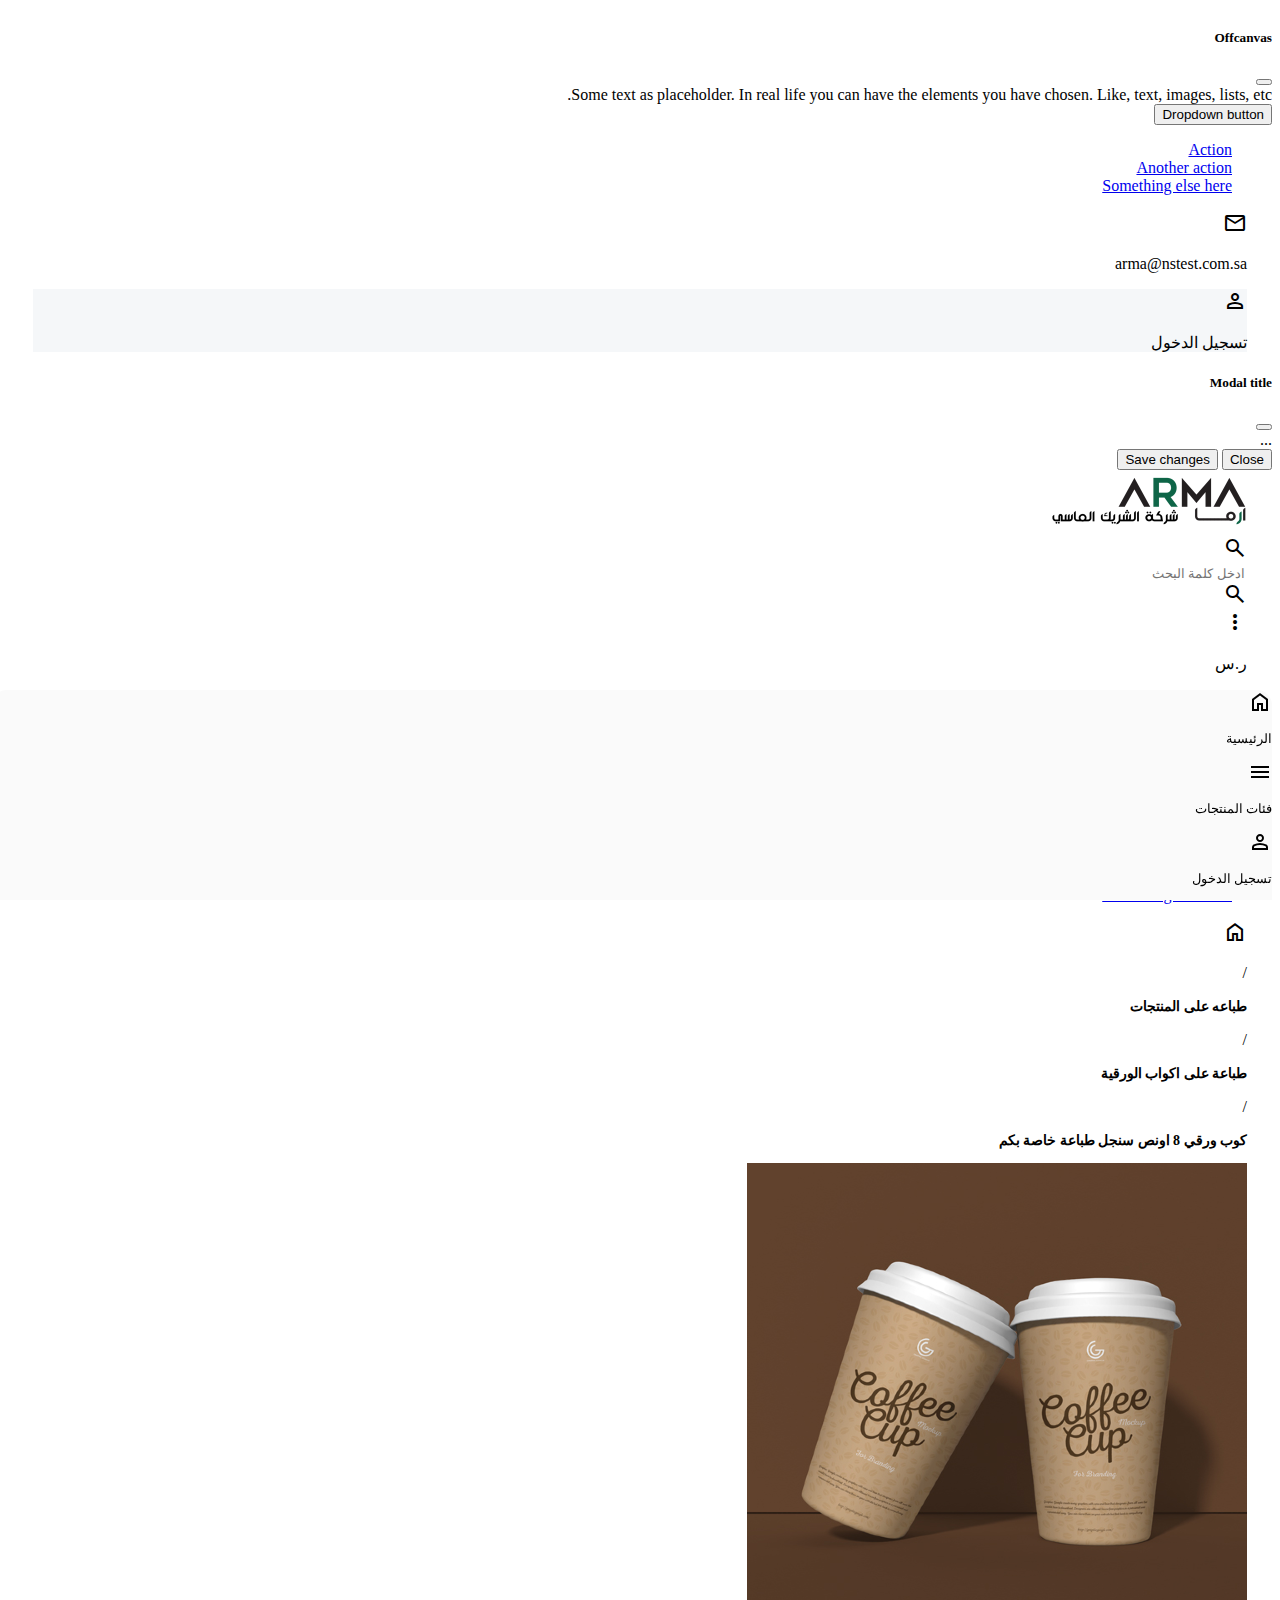
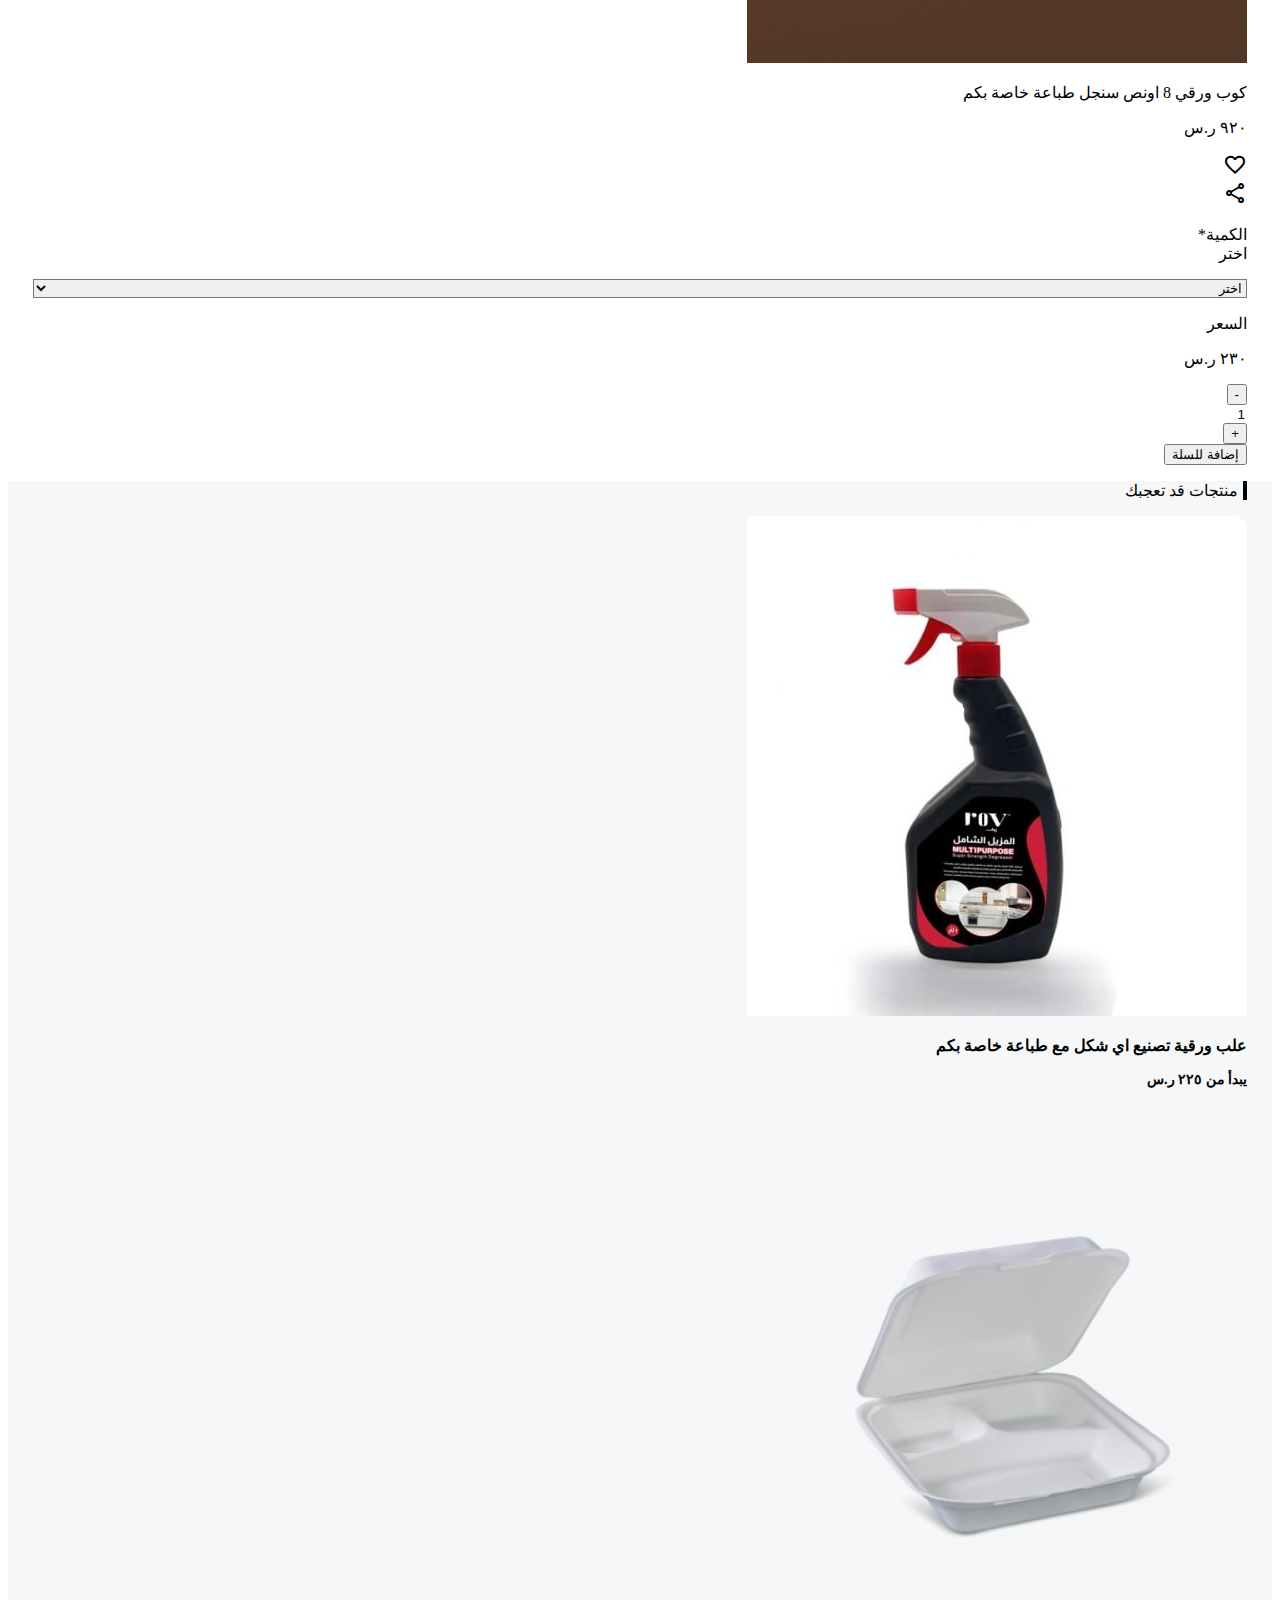
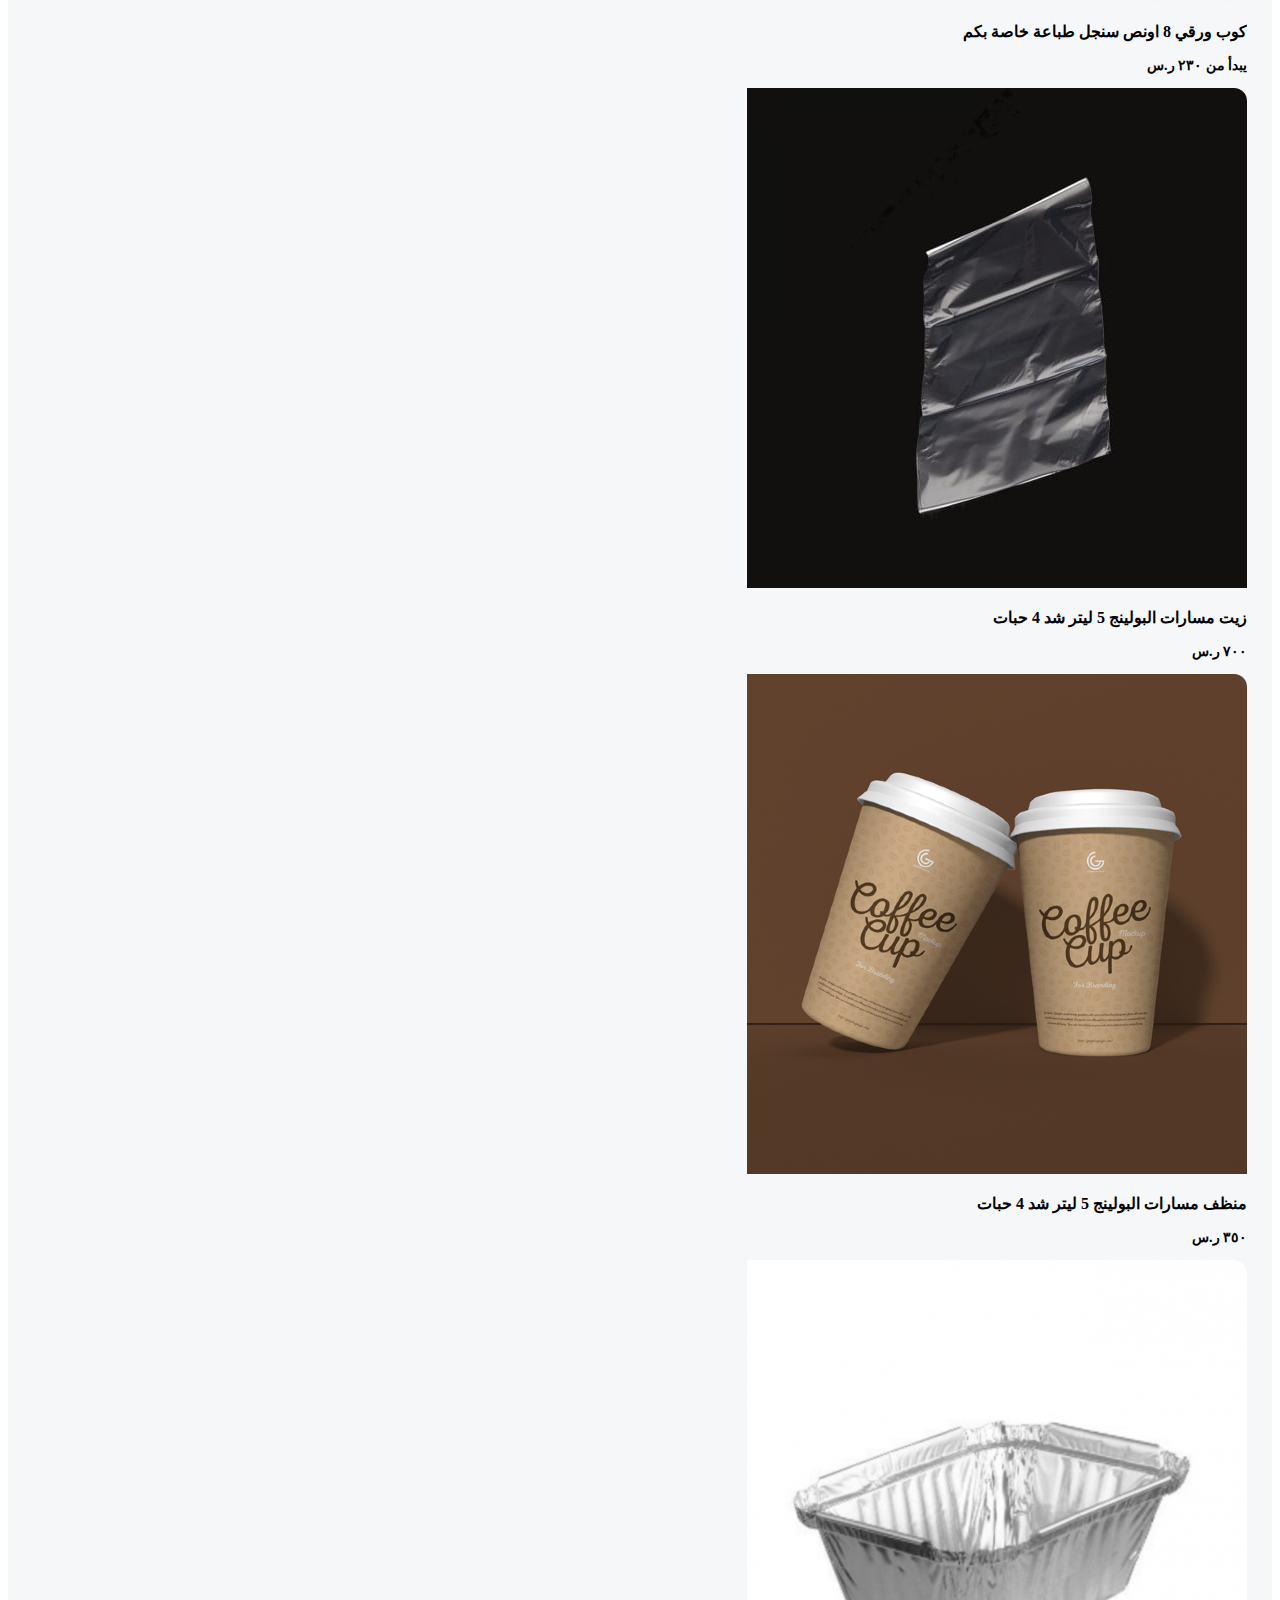
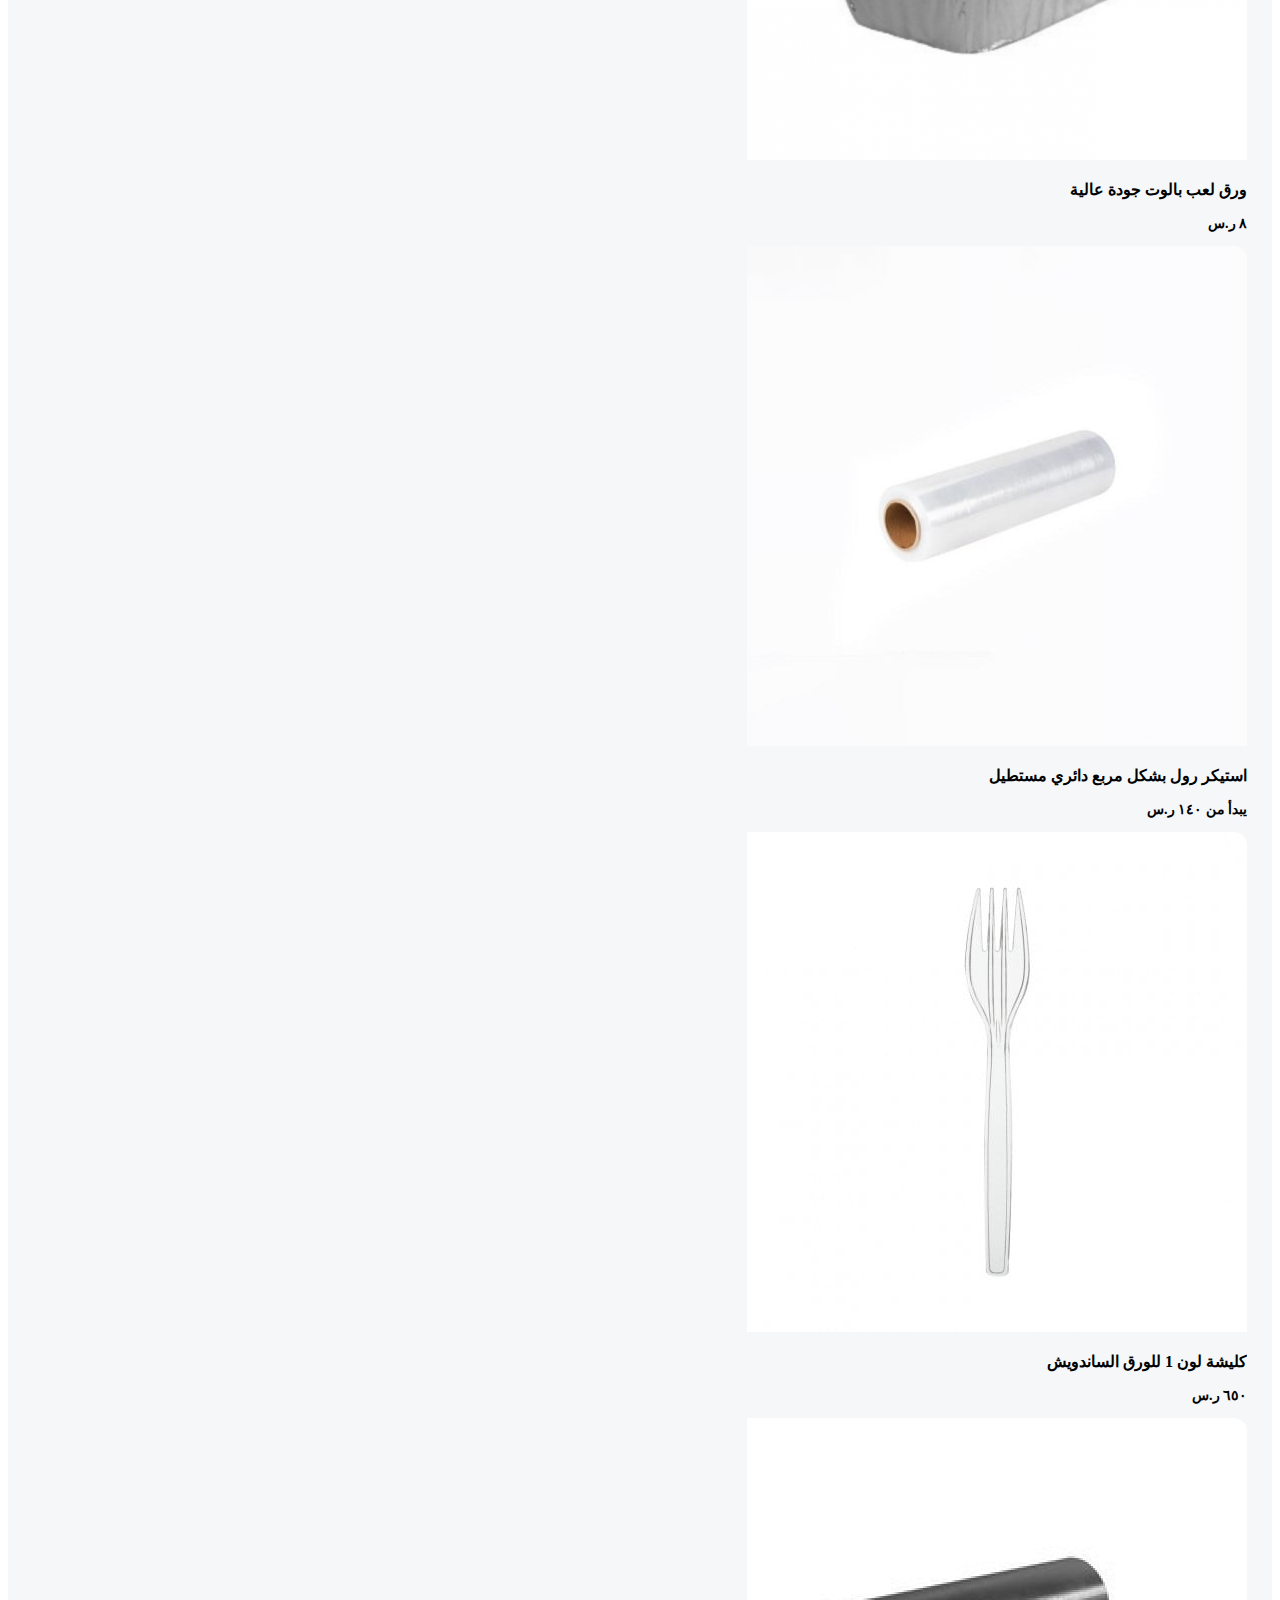
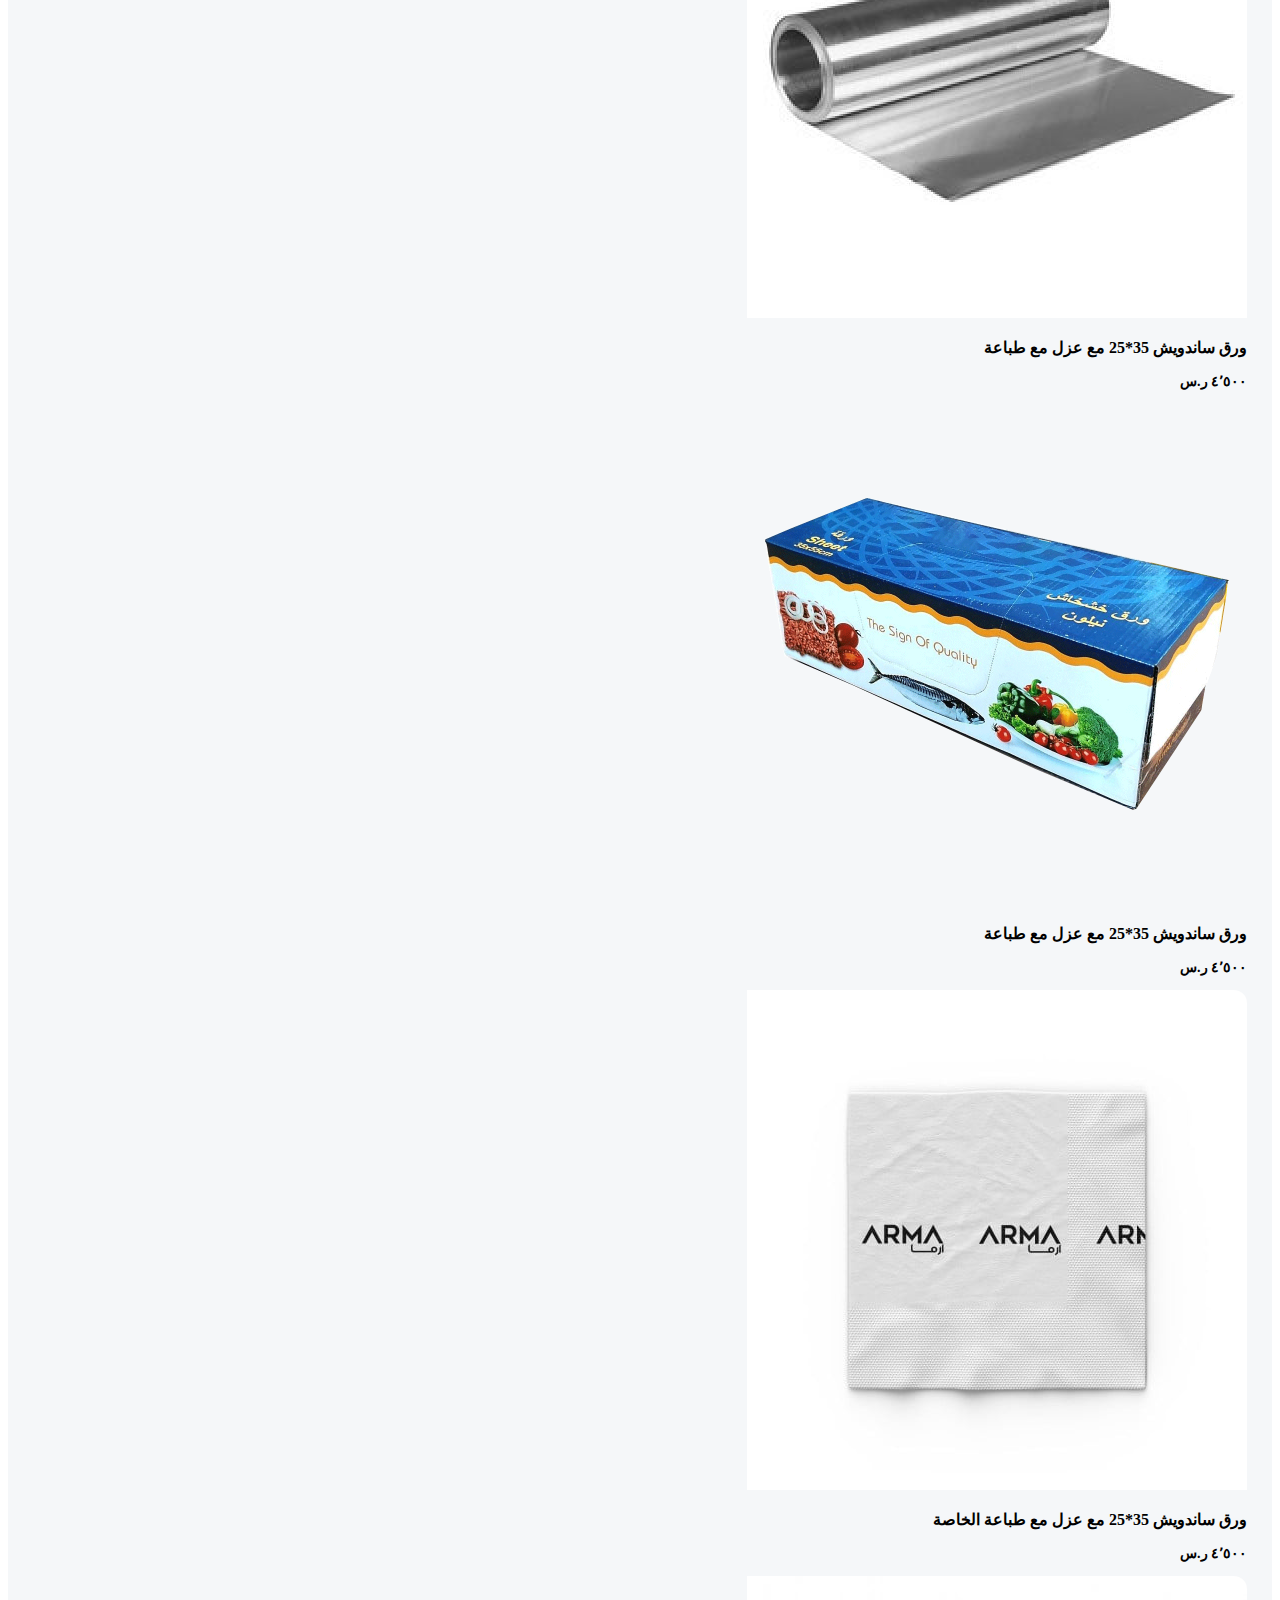
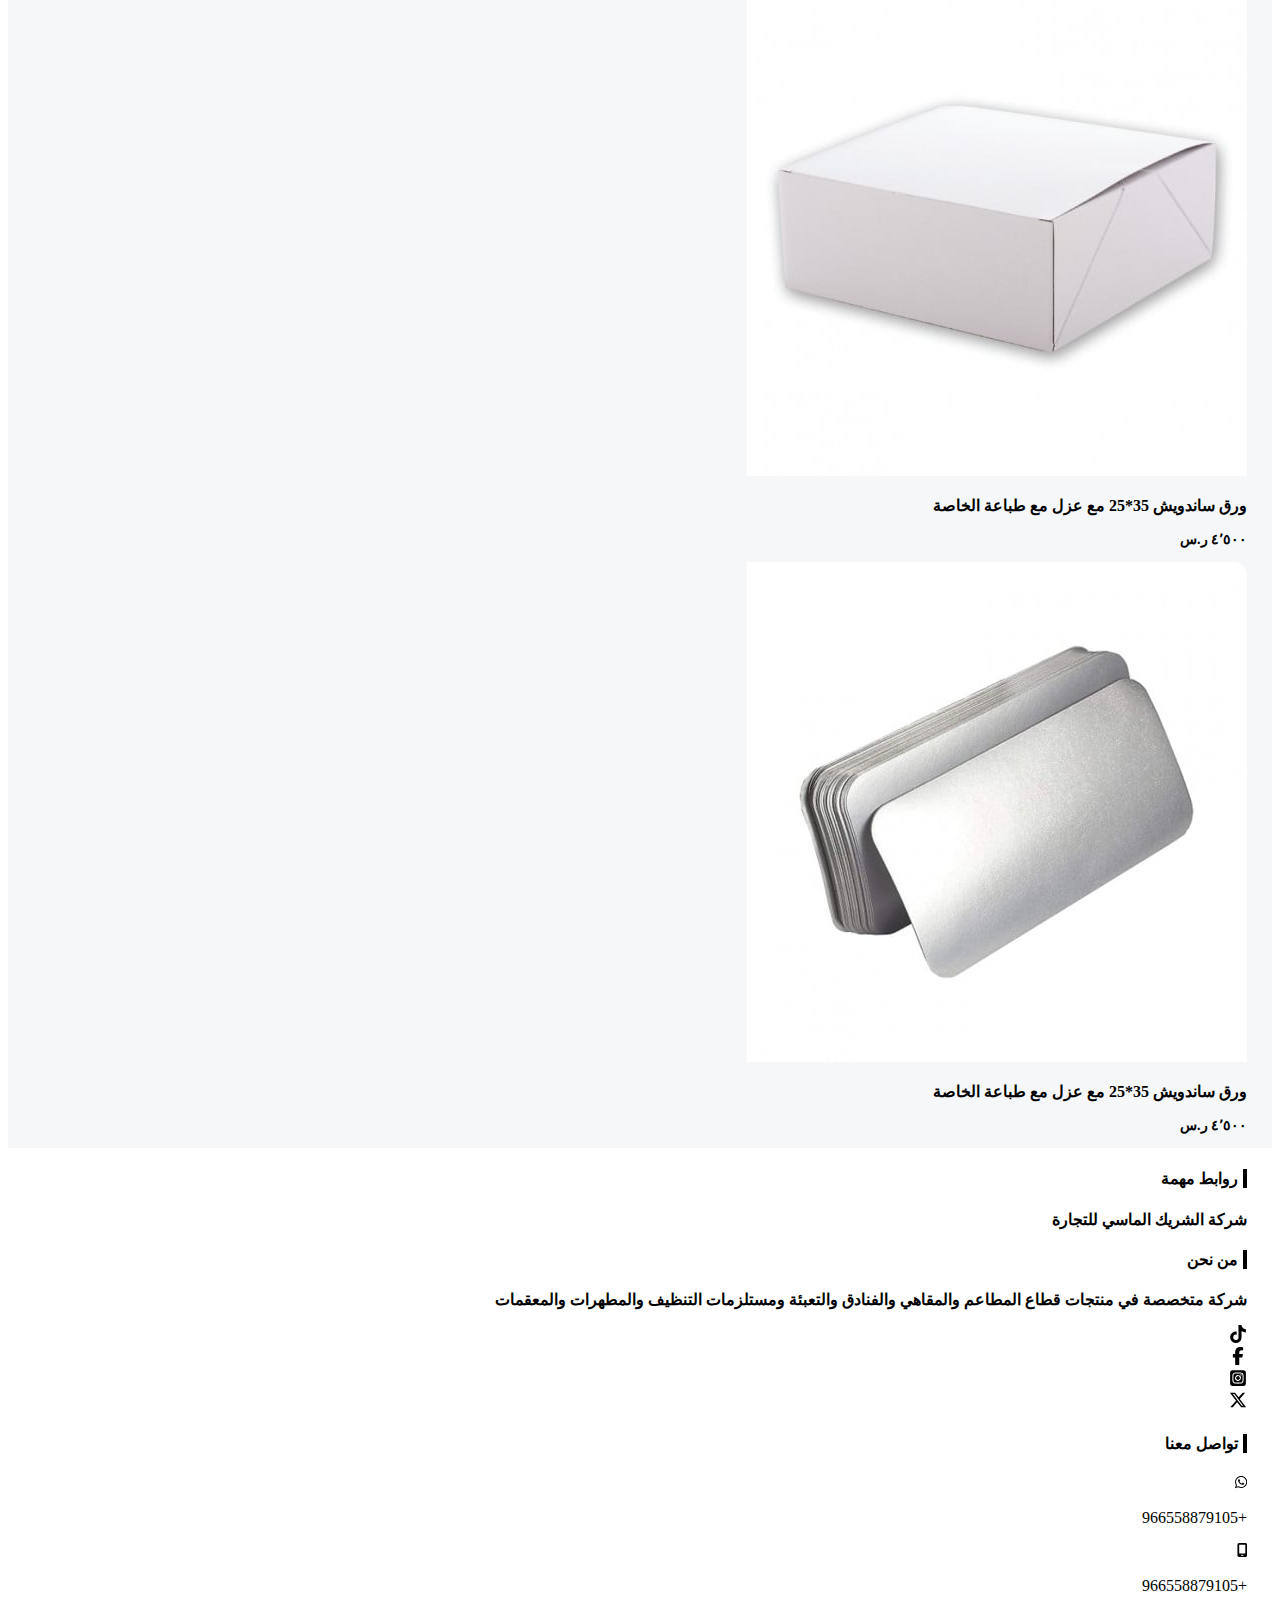
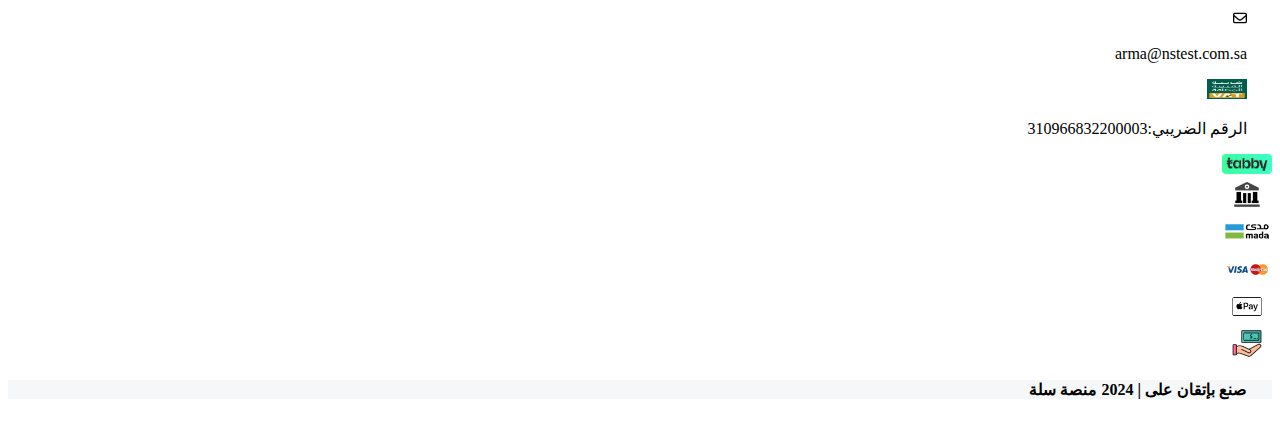
<file: Cart.html>
<!DOCTYPE html>
<html dir="rtl" lang="en">

<head>
    <meta charset="UTF-8" />
    <meta name="viewport" content="width=device-width, initial-scale=1.0" />
    <title>Document</title>
    <link href="https://cdn.jsdelivr.net/npm/bootstrap@5.0.2/dist/css/bootstrap.min.css" rel="stylesheet"
        integrity="sha384-EVSTQN3/azprG1Anm3QDgpJLIm9Nao0Yz1ztcQTwFspd3yD65VohhpuuCOmLASjC" crossorigin="anonymous" />
    <link rel="stylesheet"
        href="https://fonts.googleapis.com/css2?family=Material+Symbols+Outlined:opsz,wght,FILL,GRAD@24,400,0,0" />
    <link rel="stylesheet" href="style.css" />
    <link rel="stylesheet" href="carosel.css">
</head>

<body>
    <!-- fixed bottom -->
    <div class="containner-fluid d-md-block d-lg-none position border py-1">
        <div class="container-fluid hidden" id="Container">
            <div>
                <h3 class="py-2 px-2">فئات المنتجات</h3>
            </div>
            <div class="scroller">
                <div class="container-fluid">
                    <div class="">
                        <div class="tabs mt-4">
                            <li class="tab d-flex justify-content-between" data-tab="">
                                <p>تخفيضات</p>
                            </li>
                            <hr />
                            <div id="" class="tab-content">
                                <p class="text-muted px-3">
                                    In the intricate tapestry of the culinary world, where every
                                    dish, interaction, and experience must be meticulously woven
                                    together, the right tools can make all the difference.
                                    Introducing Imdady Solutions
                                </p>
                            </div>

                            <li class="tab d-flex justify-content-between" data-tab="">
                                <p>كل شئ بـ 5 ريال فقط</p>
                            </li>
                            <hr />
                            <div id="" class="tab-content">
                                <p class="text-muted px-3">
                                    Imdady's Online Ordering Software empowers your restaurant
                                    to provide a seamless and efficient online ordering
                                    experience. Customers can effortlessly peruse your menu,
                                    customize their orders to their
                                </p>
                            </div>

                            <li class="tab d-flex justify-content-between" data-tab="">
                                <p>الماركات</p>
                            </li>
                            <hr />
                            <div id="" class="tab-content">
                                <p class="text-muted px-3">
                                    Imdady's Cloud POS Solution goes beyond being just a
                                    point-of-sale system it's a comprehensive tool that enhances
                                    your restaurant's efficiency in various ways. With seamless
                                    integration capabilities.
                                </p>
                            </div>

                            <li class="tab d-flex justify-content-between" data-tab="">
                                <p>#بوكسات_ارما</p>
                            </li>
                            <hr />
                            <div id="" class="tab-content">
                                <p class="text-muted px-3">
                                    Imdady's Cloud POS Solution goes beyond being just a
                                    point-of-sale system it's a comprehensive tool that enhances
                                    your restaurant's efficiency in various ways. With seamless
                                    integration capabilities.
                                </p>
                            </div>

                            <li class="tab d-flex justify-content-between" data-tab="tab5">
                                <p>البلاسيك</p>
                                <span class="material-symbols-outlined">keyboard_arrow_down</span>
                            </li>
                            <hr />
                            <div id="tab5" class="tab-content">
                                <p class="text-muted px-3">
                                    Imdady's Cloud POS Solution goes beyond being just a
                                    point-of-sale system it's a comprehensive tool that enhances
                                    your restaurant's efficiency in various ways. With seamless
                                    integration capabilities.
                                </p>
                            </div>

                            <li class="tab d-flex justify-content-between" data-tab="tab6">
                                <p>الورقيات</p>
                                <span class="material-symbols-outlined">keyboard_arrow_down</span>
                            </li>
                            <hr />
                            <div id="tab6" class="tab-content">
                                <p class="text-muted px-3">
                                    Imdady's Cloud POS Solution goes beyond being just a
                                    point-of-sale system it's a comprehensive tool that enhances
                                    your restaurant's efficiency in various ways. With seamless
                                    integration capabilities.
                                </p>
                            </div>

                            <li class="tab d-flex justify-content-between" data-tab="tab7">
                                <p>المناديل</p>
                                <span class="material-symbols-outlined">keyboard_arrow_down</span>
                            </li>
                            <hr />
                            <div id="tab7" class="tab-content">
                                <p class="text-muted px-3">
                                    Imdady's Cloud POS Solution goes beyond being just a
                                    point-of-sale system it's a comprehensive tool that enhances
                                    your restaurant's efficiency in various ways. With seamless
                                    integration capabilities.
                                </p>
                            </div>

                            <li class="tab d-flex justify-content-between" data-tab="tab8">
                                <p>التغليف</p>
                                <span class="material-symbols-outlined">keyboard_arrow_down</span>
                            </li>
                            <hr />
                            <div id="tab8" class="tab-content">
                                <p class="text-muted px-3">
                                    Imdady's Cloud POS Solution goes beyond being just a
                                    point-of-sale system it's a comprehensive tool that enhances
                                    your restaurant's efficiency in various ways. With seamless
                                    integration capabilities.
                                </p>
                            </div>

                            <li class="tab d-flex justify-content-between" data-tab="tab9">
                                <p>القصدير</p>
                                <span class="material-symbols-outlined">keyboard_arrow_down</span>
                            </li>
                            <hr />
                            <div id="tab9" class="tab-content">
                                <p class="text-muted px-3">
                                    Imdady's Cloud POS Solution goes beyond being just a
                                    point-of-sale system it's a comprehensive tool that enhances
                                    your restaurant's efficiency in various ways. With seamless
                                    integration capabilities.
                                </p>
                            </div>

                            <li class="tab d-flex justify-content-between" data-tab="">
                                <p>ادوات المائدة</p>
                            </li>
                            <hr />
                            <div id="" class="tab-content">
                                <p class="text-muted px-3">
                                    Imdady's Cloud POS Solution goes beyond being just a
                                    point-of-sale system it's a comprehensive tool that enhances
                                    your restaurant's efficiency in various ways. With seamless
                                    integration capabilities.
                                </p>
                            </div>

                            <li class="tab d-flex justify-content-between" data-tab="tab11">
                                <p>الفلين</p>
                                <span class="material-symbols-outlined">keyboard_arrow_down</span>
                            </li>
                            <hr />
                            <div id="tab11" class="tab-content">
                                <p class="text-muted px-3">
                                    Imdady's Cloud POS Solution goes beyond being just a
                                    point-of-sale system it's a comprehensive tool that enhances
                                    your restaurant's efficiency in various ways. With seamless
                                    integration capabilities.
                                </p>
                            </div>

                            <li class="tab d-flex justify-content-between" data-tab="">
                                <p>المنظفات</p>
                            </li>
                            <hr />
                            <div id="" class="tab-content">
                                <p class="text-muted px-3">
                                    Imdady's Cloud POS Solution goes beyond being just a
                                    point-of-sale system it's a comprehensive tool that enhances
                                    your restaurant's efficiency in various ways. With seamless
                                    integration capabilities.
                                </p>
                            </div>

                            <li class="tab d-flex justify-content-between" data-tab="tab13">
                                <p>التعقيم والنظافة</p>
                                <span class="material-symbols-outlined">keyboard_arrow_down</span>
                            </li>
                            <hr />
                            <div id="tab13" class="tab-content">
                                <p class="text-muted px-3">
                                    Imdady's Cloud POS Solution goes beyond being just a
                                    point-of-sale system it's a comprehensive tool that enhances
                                    your restaurant's efficiency in various ways. With seamless
                                    integration capabilities.
                                </p>
                            </div>

                            <li class="tab d-flex justify-content-between" data-tab="">
                                <p>اخرى</p>
                            </li>
                            <hr />
                            <div id="" class="tab-content">
                                <p class="text-muted px-3">
                                    Imdady's Cloud POS Solution goes beyond being just a
                                    point-of-sale system it's a comprehensive tool that enhances
                                    your restaurant's efficiency in various ways. With seamless
                                    integration capabilities.
                                </p>
                            </div>

                            <li class="tab d-flex justify-content-between" data-tab="tab15">
                                <p>طباعه على المنتجات</p>
                                <span class="material-symbols-outlined">keyboard_arrow_down</span>
                            </li>
                            <hr />
                            <div id="tab15" class="tab-content">
                                <p class="text-muted px-3">
                                    Imdady's Cloud POS Solution goes beyond being just a
                                    point-of-sale system it's a comprehensive tool that enhances
                                    your restaurant's efficiency in various ways. With seamless
                                    integration capabilities.
                                </p>
                            </div>
                        </div>
                    </div>
                </div>
            </div>
        </div>

        <div class="d-flex justify-content-around">
            <div class="px-4 d-flex flex-column align-items-center">
                <div><span class="material-symbols-outlined">home</span></div>
                <div class="fixedBottomP">
                    <p>الرئيسية</p>
                </div>
            </div>

            <div class="d-flex flex-column align-items-center" id="toggle">
                <div><span class="material-symbols-outlined">menu</span></div>
                <div>
                    <p class="fixedBottomP">فئات المنتجات</p>
                </div>
            </div>

            <div class="d-flex flex-column align-items-center" data-bs-toggle="offcanvas" href="#offcanvasExample"
                role="button" aria-controls="offcanvasExample">
                <div><span class="material-symbols-outlined">person</span></div>
                <div>
                    <p class="fixedBottomP">تسجيل الدخول</p>
                </div>
            </div>
        </div>
    </div>
    <!-- Off Canvas     -->
    <div class="offcanvas offcanvas-start" tabindex="-1" id="offcanvasExample" aria-labelledby="offcanvasExampleLabel">
        <div class="offcanvas-header">
            <h5 class="offcanvas-title" id="offcanvasExampleLabel">Offcanvas</h5>
            <button type="button" class="btn-close text-reset" data-bs-dismiss="offcanvas" aria-label="Close"></button>
        </div>
        <div class="offcanvas-body">
            <div>
                Some text as placeholder. In real life you can have the elements you
                have chosen. Like, text, images, lists, etc.
            </div>
            <div class="dropdown mt-3">
                <button class="btn btn-secondary dropdown-toggle" type="button" id="dropdownMenuButton"
                    data-bs-toggle="dropdown">
                    Dropdown button
                </button>
                <ul class="dropdown-menu" aria-labelledby="dropdownMenuButton">
                    <li><a class="dropdown-item" href="#">Action</a></li>
                    <li><a class="dropdown-item" href="#">Another action</a></li>
                    <li><a class="dropdown-item" href="#">Something else here</a></li>
                </ul>
            </div>
        </div>
    </div>
    <!-- First -->
    <div class="container-fluid">
        <div class="d-flex sidesSpace justify-content-between px-3 py-2">
            <!-- Email Display Container -->
            <div class="d-flex gap-1 justify-content-center align-items-center">
                <!-- Email Icon -->
                <div class="d-flex align-items-center">
                    <span class="material-symbols-outlined">mail</span>
                </div>
                <!-- Email Text -->
                <div class="d-flex align-items-center">
                    <p class="m-0">arma@nstest.com.sa</p>
                </div>
            </div>
            <!-- Login Button Container -->
            <div class="d-flex gap-1 justify-content-center btn-sm third-bg rounded-pill align-items-center"
                data-bs-toggle="modal" data-bs-target="#exampleModal">
                <!-- Login Icon -->
                <div class="d-flex align-items-center">
                    <span class="material-symbols-outlined">person</span>
                </div>
                <!-- Login Text -->
                <div class="d-flex align-items-center">
                    <p class="m-0">تسجيل الدخول</p>
                </div>
            </div>
        </div>
    </div>
    <!-- Modal -->
    <div class="modal fade" id="exampleModal" tabindex="-1" aria-labelledby="exampleModalLabel" aria-hidden="true">
        <div class="modal-dialog">
            <div class="modal-content">
                <div class="modal-header">
                    <h5 class="modal-title" id="exampleModalLabel">Modal title</h5>
                    <button type="button" class="btn-close" data-bs-dismiss="modal" aria-label="Close"></button>
                </div>
                <div class="modal-body">...</div>
                <div class="modal-footer">
                    <button type="button" class="btn btn-secondary" data-bs-dismiss="modal">
                        Close
                    </button>
                    <button type="button" class="btn btn-primary">Save changes</button>
                </div>
            </div>
        </div>
    </div>
    <!-- Second -->
    <div class="container-fluid" id="navbar">
        <div class="row sidesSpace align-items-center px-3 py-1">
            <!-- Last div with the logo -->
            <div class="col-auto">
                <a href="index.html"> <img src="Logo.png" class="img-fluid logoimg" alt="" /></a>
               </div>

            <!-- search div with the input field -->
            <div
                class="col d-md-flex d-none gap-1 border p-1 rounded-pill justify-content-center main-containe align-items-center">
                <div class="d-flex align-items-center">
                    <span class="material-symbols-outlined">search</span>
                </div>
                <div class="d-flex align-items-center mx-2 flex-grow-1">
                    <input type="text" class="form-control outline-none" placeholder="ادخل كلمة البحث"
                        id="search-input" />
                </div>
            </div>

            <!-- search div with show on responsive the input field -->
            <div class="col-auto d-sm-flex d-md-none gap-1 align-items-center">
                <div class="d-flex align-items-center" id="toggleBtn">
                    <span class="material-symbols-outlined">search</span>
                </div>
            </div>

            <!-- sidebar div with dots -->
            <div class="col-auto d-sm-flex d-md-none gap-1 align-items-center">
                <div class="d-flex align-items-center" data-bs-toggle="offcanvas" href="#offcanvasExample" role="button"
                    aria-controls="offcanvasExample">
                    <span class="material-symbols-outlined">more_vert</span>
                </div>
            </div>

            <!-- cart div with currency and cart -->
            <div class="col-auto d-flex gap-1 align-items-center">
                <div class="d-md-flex d-none align-items-center">
                    <p class="mx-0">ر.س</p>
                </div>
                <div class="d-flex align-items-center">
                    <span class="material-symbols-outlined">shopping_cart</span>
                </div>
            </div>
        </div>
    </div>
    <!-- search bar -->
    <div id="inputContainer" class="container mt-3 hide">
        <div class="col d-flex gap-1 border p-1 rounded-pill justify-content-center main-containe align-items-center">
            <div class="d-flex align-items-center">
                <span class="material-symbols-outlined">search</span>
            </div>
            <div class="d-flex align-items-center mx-2 flex-grow-1">
                <input type="text" class="form-control outline-none" placeholder="ادخل كلمة البحث" id="search-input" />
            </div>
        </div>
    </div>
    <!--off canvas Sidebar -->
    <div class="offcanvas offcanvas-start" tabindex="-1" id="offcanvasExample" aria-labelledby="offcanvasExampleLabel">
        <div class="offcanvas-header">
            <h5 class="offcanvas-title" id="offcanvasExampleLabel">Offcanvas</h5>
            <button type="button" class="btn-close text-reset" data-bs-dismiss="offcanvas" aria-label="Close"></button>
        </div>
        <div class="offcanvas-body">
            <div>
                Some text as placeholder. In real life you can have the elements you
                have chosen. Like, text, images, lists, etc.
            </div>
            <div class="dropdown mt-3">
                <button class="btn btn-secondary dropdown-toggle" type="button" id="dropdownMenuButton"
                    data-bs-toggle="dropdown">
                    Dropdown button
                </button>
                <ul class="dropdown-menu" aria-labelledby="dropdownMenuButton">
                    <li><a class="dropdown-item" href="#">Action</a></li>
                    <li><a class="dropdown-item" href="#">Another action</a></li>
                    <li><a class="dropdown-item" href="#">Something else here</a></li>
                </ul>
            </div>
        </div>
    </div>
    <!-- Fourth -->
    <div class="container-fluid mt-4">
        <div class="d-flex  sidesSpace justify-content-between px-3 py-2">
            <div class="d-flex flex-wrap gap-2 align-items-center">
                <div class="d-flex align-items-center">
                    <span class="material-symbols-outlined">home</span>
                </div>
                <div class="d-flex align-items-center">
                    <p class="m-0 text-secondary">/</p>
                </div>
                <div class="d-flex align-items-center">
                    <p class="m-0 text-dark paragraphAmount">طباعه على المنتجات</p>
                </div>
                <div class="d-flex align-items-center">
                    <p class="m-0 text-secondary">/</p>
                </div>
                <div class="d-flex align-items-center">
                    <p class="m-0 text-dark paragraphAmount">طباعة على اكواب الورقية </p>
                </div>
                <div class="d-flex align-items-center">
                    <p class="m-0 text-secondary">/</p>
                </div>
                <div class="d-flex align-items-center">
                    <p class="m-0 text-secondary paragraphAmount">كوب ورقي 8 اونص سنجل طباعة خاصة بكم
                    </p>
                </div>
            </div>
        </div>
    </div>
    <!-- Fifth -->
    <div class="container-fluid mt-4">
       
        <div class="row align-items-center sidesSpace">
            <div class="col-md-5 gap-md-0 mt-2">
                <div>
                    <img src="cart4.png" class="img-fluid rounded" alt="">
                </div>
            </div>
            <div class="col-md-7 mt-2">
                <div class="d-flex justify-content-between">
                    <div>
                        <p class="fs-3">كوب ورقي 8 اونص سنجل طباعة خاصة بكم</p>
                        <p class="fs-5">٩٢٠ ر.س</p>
                    </div>
                    <div class="d-flex gap-3">
                        <div><span class="material-symbols-outlined border border-dark rounded-pill p-1">favorite</span></div>
                        <div><span class="material-symbols-outlined border border-dark rounded-pill p-1">share</span></div>
                    </div>
                </div>
                <div class="border rounded mt-5 py-5">
                    <div class="row align-items-center mt-3 mx-4 ">
                        <div class="col-md-5">
                            <p><span class="fw-bold">الكمية<span class="text-danger">*</span>
                                </span><br><span>اختر</span></p>
                        </div>
                        <div class="col-md-7">
                            <select class="rounded py-1" name="" id="" style="width: 100%; background-color: #f0efef;">
                                <option value="">اختر</option>
                                <option value="">اختر</option>
                                <option value="">اختر</option>
                            </select>

                        </div>

                    </div>
                    <div class="d-flex justify-content-between mx-5 mt-3">
                        <div>
                            <p class="fw-bold">السعر</p>
                        </div>
                        <div>
                            <p class="fs-5 fw-bold">٢٣٠ ر.س</p>
                        </div>
                    </div>
                    <div class="row align-items-center mt-3 mx-4 mb-3 ">
                        <div class="col-lg-3 mt-2">
                            <div class="input-group border ">
                                <div class="input-group-prepend">
                                    <button class="btn btn-outline-secondary" type="button" id="minus-btn">-</button>
                                </div>
                                <input type="text" class="form-control  text-center" value="1" id="quantity"
                                    aria-label="Quantity" aria-describedby="basic-addon1">
                                <div class="input-group-append">
                                    <button class="btn btn-outline-secondary" type="button" id="plus-btn">+</button>
                                </div>
                            </div>
                        </div>
                        <div class="col-lg-9 mt-2">
                          <a href="Cart3.html">
                            <button class="btn rounded-pill btn-dark w-100">إضافة للسلة</button>
                          </a>

                        </div>

                    </div>
                </div>

            </div>
        </div>
    </div>
    <!-- Sixth -->
    <div class="py-3 container-fluid mt-5 third-bg">
        <div class="mt-5 sidesSpace border-right"><p class="fs-4 fw-bold">منتجات قد تعجبك</p></div>
        <div class="row sidesSpace  row-cols-1 row-cols-lg-5 row-cols-md-3 g-4 ">
            <div class="col">
                <div class="card cards eleventhCardH">
                    <img src="cart1.jpg" height="" class="card-img-top" alt="..." />
                    <div class="card-body">
                        <p class="card-text paragraph">علب ورقية تصنيع اي شكل مع طباعة خاصة بكم</p>
                        <p class="card-text paragraphAmount  text-secondary">يبدأ من ٢٢٥ ر.س</p>
                    </div>
                    <span class="material-symbols-outlined material shopping-bag">shopping_bag</span>
                </div>
            </div>
            <div class="col">
                <div class="card cards eleventhCardH">
                    <img src="cart2.png" class="card-img-top" alt="..." />
                    <div class="card-body">
                        <p class="card-text paragraph">كوب ورقي 8 اونص سنجل طباعة خاصة بكم</p>
                        <p class="card-text paragraphAmount text-secondary">يبدأ من ٢٣٠ ر.س</p>
                    </div>
                    <span class="material-symbols-outlined material shopping-bag">shopping_bag</span>
                </div>
            </div>
            <div class="col">
                <div class="card cards eleventhCardH">
                    <img src="cart3.jpg" class="card-img-top" alt="..." />
                    <div class="card-body">
                        <p class="card-text paragraph">زيت مسارات البولينج 5 ليتر شد 4 حبات</p>
                        <p class="card-text paragraphAmount text-secondary">٧٠٠ ر.س</p>
                    </div>
                    <span class="material-symbols-outlined material shopping-bag">shopping_bag</span>
                </div>
            </div>
            <div class="col">
                <div class="card cards eleventhCardH">
                    <img src="cart4.png" class="card-img-top" alt="..." />
                    <div class="card-body">
                        <p class="card-text paragraph">منظف مسارات البولينج 5 ليتر شد 4 حبات</p>
                        <p class="card-text paragraphAmount text-secondary">٣٥٠ ر.س</p>
                    </div>
                    <span class="material-symbols-outlined material shopping-bag">shopping_bag</span>
                </div>
            </div>
            <div class="col">
                <div class="card cards eleventhCardH">
                    <img src="cart5.png" class="card-img-top" alt="..." />
                    <div class="card-body">
                        <p class="card-text paragraph">ورق لعب بالوت جودة عالية</p>
                        <p class="card-text paragraphAmount text-secondary">٨ ر.س</p>
                    </div>
                    <span class="material-symbols-outlined material shopping-bag">shopping_bag</span>
                </div>
            </div>
            <div class="col">
                <div class="card cards eleventhCardH">
                    <img src="cart6.jpg" class="card-img-top" alt="..." />
                    <div class="card-body">
                        <p class="card-text paragraph ">استيكر رول بشكل مربع دائري مستطيل</p>
                        <p class="card-text paragraphAmount text-secondary">يبدأ من ١٤٠ ر.س</p>
                    </div>
                    <span class="material-symbols-outlined material shopping-bag">shopping_bag</span>
                </div>
            </div>
            <div class="col">
                <div class="card cards eleventhCardH">
                    <img src="cart7.jpg" class="card-img-top" alt="..." />
                    <div class="card-body">
                        <p class="card-text paragraph">كليشة لون 1 للورق الساندويش</p>
                        <p class="card-text paragraphAmount text-secondary">٦٥٠ ر.س</p>
                    </div>
                    <span class="material-symbols-outlined material shopping-bag">shopping_bag</span>
                </div>
            </div>
            <div class="col">
                <div class="card cards eleventhCardH">
                    <img src="cart8.jpg" class="card-img-top" alt="..." />
                    <div class="card-body">
                        <p class="card-text paragraph">
                            ورق ساندويش 35*25 مع عزل مع طباعة
                        </p>
                        <p class="card-text paragraphAmount text-secondary">٤٬٥٠٠ ر.س</p>
                    </div>
                    <span class="material-symbols-outlined material shopping-bag">shopping_bag</span>
                </div>
            </div>
            <div class="col">
                <div class="card cards eleventhCardH">
                    <img src="cart9.png" class="card-img-top" alt="..." />
                    <div class="card-body">
                        <p class="card-text paragraph">
                            ورق ساندويش 35*25 مع عزل مع طباعة
                        </p>
                        <p class="card-text paragraphAmount text-secondary">٤٬٥٠٠ ر.س</p>
                    </div>
                    <span class="material-symbols-outlined material shopping-bag">shopping_bag</span>
                </div>
            </div>
            <div class="col">
                <div class="card cards eleventhCardH">
                    <img src="cart10.jpg" class="card-img-top" alt="..." />
                    <div class="card-body">
                        <p class="card-text paragraph">
                            ورق ساندويش 35*25 مع عزل مع طباعة الخاصة
                        </p>
                        <p class="card-text paragraphAmount text-secondary">٤٬٥٠٠ ر.س</p>
                    </div>
                    <span class="material-symbols-outlined material shopping-bag">shopping_bag</span>
                </div>
            </div>
            <div class="col">
                <div class="card cards eleventhCardH">
                    <img src="cart11.jpg" class="card-img-top" alt="..." />
                    <div class="card-body">
                        <p class="card-text paragraph">
                            ورق ساندويش 35*25 مع عزل مع طباعة الخاصة
                        </p>
                        <p class="card-text paragraphAmount text-secondary">٤٬٥٠٠ ر.س</p>
                    </div>
                    <span class="material-symbols-outlined material shopping-bag">shopping_bag</span>
                </div>
            </div>
            <div class="col">
                <div class="card cards eleventhCardH">
                    <img src="cart12.jpg" class="card-img-top" alt="..." />
                    <div class="card-body">
                        <p class="card-text paragraph">
                            ورق ساندويش 35*25 مع عزل مع طباعة الخاصة
                        </p>
                        <p class="card-text paragraphAmount text-secondary">٤٬٥٠٠ ر.س</p>
                    </div>
                    <span class="material-symbols-outlined material shopping-bag">shopping_bag</span>
                </div>
            </div>

        </div>
    </div>
    <!-- Seventh Footer -->
    <div class="container-fluid mt-5 py-3">
        <div class="row sidesSpace">
            <div class="col-md-4">
                <div class="border-right">
                    <h4>روابط مهمة</h4>
                </div>
                <div class="mt-4">
                    <p class="paragraph">شركة الشريك الماسي للتجارة</p>
                </div>
            </div>

            <div class="col-md-4">
                <div class="border-right">
                    <h4>من نحن</h4>
                </div>
                <div class="mt-4">
                    <p class="paragraph">
                        شركة متخصصة في منتجات قطاع المطاعم والمقاهي والفنادق والتعبئة
                        ومستلزمات التنظيف والمطهرات والمعقمات
                    </p>
                </div>
                <div class="d-flex justify-content-center gap-3">
                    <div><svg xmlns="http://www.w3.org/2000/svg" height="18" width="18"
                            viewBox="0 0 448 512"><!--!Font Awesome Free 6.5.2 by @fontawesome - https://fontawesome.com License - https://fontawesome.com/license/free Copyright 2024 Fonticons, Inc.-->
                            <path
                                d="M448 209.9a210.1 210.1 0 0 1 -122.8-39.3V349.4A162.6 162.6 0 1 1 185 188.3V278.2a74.6 74.6 0 1 0 52.2 71.2V0l88 0a121.2 121.2 0 0 0 1.9 22.2h0A122.2 122.2 0 0 0 381 102.4a121.4 121.4 0 0 0 67 20.1z" />
                        </svg></div>
                    <div>
                        <svg xmlns="http://www.w3.org/2000/svg" height="18" width="18"
                            viewBox="0 0 320 512"><!--!Font Awesome Free 6.5.2 by @fontawesome - https://fontawesome.com License - https://fontawesome.com/license/free Copyright 2024 Fonticons, Inc.-->
                            <path
                                d="M80 299.3V512H196V299.3h86.5l18-97.8H196V166.9c0-51.7 20.3-71.5 72.7-71.5c16.3 0 29.4 .4 37 1.2V7.9C291.4 4 256.4 0 236.2 0C129.3 0 80 50.5 80 159.4v42.1H14v97.8H80z" />
                        </svg>
                    </div>
                    <div>
                        <svg xmlns="http://www.w3.org/2000/svg" height="18" width="18"
                            viewBox="0 0 448 512"><!--!Font Awesome Free 6.5.2 by @fontawesome - https://fontawesome.com License - https://fontawesome.com/license/free Copyright 2024 Fonticons, Inc.-->
                            <path
                                d="M194.4 211.7a53.3 53.3 0 1 0 59.3 88.7 53.3 53.3 0 1 0 -59.3-88.7zm142.3-68.4c-5.2-5.2-11.5-9.3-18.4-12c-18.1-7.1-57.6-6.8-83.1-6.5c-4.1 0-7.9 .1-11.2 .1c-3.3 0-7.2 0-11.4-.1c-25.5-.3-64.8-.7-82.9 6.5c-6.9 2.7-13.1 6.8-18.4 12s-9.3 11.5-12 18.4c-7.1 18.1-6.7 57.7-6.5 83.2c0 4.1 .1 7.9 .1 11.1s0 7-.1 11.1c-.2 25.5-.6 65.1 6.5 83.2c2.7 6.9 6.8 13.1 12 18.4s11.5 9.3 18.4 12c18.1 7.1 57.6 6.8 83.1 6.5c4.1 0 7.9-.1 11.2-.1c3.3 0 7.2 0 11.4 .1c25.5 .3 64.8 .7 82.9-6.5c6.9-2.7 13.1-6.8 18.4-12s9.3-11.5 12-18.4c7.2-18 6.8-57.4 6.5-83c0-4.2-.1-8.1-.1-11.4s0-7.1 .1-11.4c.3-25.5 .7-64.9-6.5-83l0 0c-2.7-6.9-6.8-13.1-12-18.4zm-67.1 44.5A82 82 0 1 1 178.4 324.2a82 82 0 1 1 91.1-136.4zm29.2-1.3c-3.1-2.1-5.6-5.1-7.1-8.6s-1.8-7.3-1.1-11.1s2.6-7.1 5.2-9.8s6.1-4.5 9.8-5.2s7.6-.4 11.1 1.1s6.5 3.9 8.6 7s3.2 6.8 3.2 10.6c0 2.5-.5 5-1.4 7.3s-2.4 4.4-4.1 6.2s-3.9 3.2-6.2 4.2s-4.8 1.5-7.3 1.5l0 0c-3.8 0-7.5-1.1-10.6-3.2zM448 96c0-35.3-28.7-64-64-64H64C28.7 32 0 60.7 0 96V416c0 35.3 28.7 64 64 64H384c35.3 0 64-28.7 64-64V96zM357 389c-18.7 18.7-41.4 24.6-67 25.9c-26.4 1.5-105.6 1.5-132 0c-25.6-1.3-48.3-7.2-67-25.9s-24.6-41.4-25.8-67c-1.5-26.4-1.5-105.6 0-132c1.3-25.6 7.1-48.3 25.8-67s41.5-24.6 67-25.8c26.4-1.5 105.6-1.5 132 0c25.6 1.3 48.3 7.1 67 25.8s24.6 41.4 25.8 67c1.5 26.3 1.5 105.4 0 131.9c-1.3 25.6-7.1 48.3-25.8 67z" />
                        </svg>
                    </div>
                    <div>
                        <svg xmlns="http://www.w3.org/2000/svg" height="18" width8"
                            viewBox="0 0 512 512"><!--!Font Awesome Free 6.5.2 by @fontawesome - https://fontawesome.com License - https://fontawesome.com/license/free Copyright 2024 Fonticons, Inc.-->
                            <path
                                d="M389.2 48h70.6L305.6 224.2 487 464H345L233.7 318.6 106.5 464H35.8L200.7 275.5 26.8 48H172.4L272.9 180.9 389.2 48zM364.4 421.8h39.1L151.1 88h-42L364.4 421.8z" />
                        </svg>
                    </div>
                </div>
            </div>

            <div class="col-md-4">
                <div class="border-right">
                    <h4>تواصل معنا</h4>
                </div>

                <div class="d-flex gap-4 py-2 align-items-center">
                    <div class="d-flex align-items-center">
                        <svg xmlns="http://www.w3.org/2000/svg" height="14" width="12.25" viewBox="0 0 448 512">
                            <!-- SVG content here -->
                            <path
                                d="M380.9 97.1C339 55.1 283.2 32 223.9 32c-122.4 0-222 99.6-222 222 0 39.1 10.2 77.3 29.6 111L0 480l117.7-30.9c32.4 17.7 68.9 27 106.1 27h.1c122.3 0 224.1-99.6 224.1-222 0-59.3-25.2-115-67.1-157zm-157 341.6c-33.2 0-65.7-8.9-94-25.7l-6.7-4-69.8 18.3L72 359.2l-4.4-7c-18.5-29.4-28.2-63.3-28.2-98.2 0-101.7 82.8-184.5 184.6-184.5 49.3 0 95.6 19.2 130.4 54.1 34.8 34.9 56.2 81.2 56.1 130.5 0 101.8-84.9 184.6-186.6 184.6zm101.2-138.2c-5.5-2.8-32.8-16.2-37.9-18-5.1-1.9-8.8-2.8-12.5 2.8-3.7 5.6-14.3 18-17.6 21.8-3.2 3.7-6.5 4.2-12 1.4-32.6-16.3-54-29.1-75.5-66-5.7-9.8 5.7-9.1 16.3-30.3 1.8-3.7 .9-6.9-.5-9.7-1.4-2.8-12.5-30.1-17.1-41.2-4.5-10.8-9.1-9.3-12.5-9.5-3.2-.2-6.9-.2-10.6-.2-3.7 0-9.7 1.4-14.8 6.9-5.1 5.6-19.4 19-19.4 46.3 0 27.3 19.9 53.7 22.6 57.4 2.8 3.7 39.1 59.7 94.8 83.8 35.2 15.2 49 16.5 66.6 13.9 10.7-1.6 32.8-13.4 37.4-26.4 4.6-13 4.6-24.1 3.2-26.4-1.3-2.5-5-3.9-10.5-6.6z" />
                        </svg>
                    </div>
                    <div class="d-flex align-items-center">
                        <p class="m-0">+966558879105</p>
                    </div>
                </div>

                <div class="d-flex gap-4 py-2 align-items-center">
                    <div class="d-flex align-items-center">
                        <svg xmlns="http://www.w3.org/2000/svg" height="14" width="10.5"
                            viewBox="0 0 384 512"><!--!Font Awesome Free 6.5.2 by @fontawesome - https://fontawesome.com License - https://fontawesome.com/license/free Copyright 2024 Fonticons, Inc.-->
                            <path
                                d="M16 64C16 28.7 44.7 0 80 0H304c35.3 0 64 28.7 64 64V448c0 35.3-28.7 64-64 64H80c-35.3 0-64-28.7-64-64V64zM144 448c0 8.8 7.2 16 16 16h64c8.8 0 16-7.2 16-16s-7.2-16-16-16H160c-8.8 0-16 7.2-16 16zM304 64H80V384H304V64z" />
                        </svg>
                    </div>
                    <div class="d-flex align-items-center">
                        <p class="m-0">+966558879105</p>
                    </div>
                </div>

                <div class="d-flex gap-4 py-2 align-items-center">
                    <div class="d-flex align-items-center">
                        <svg xmlns="http://www.w3.org/2000/svg" height="14" width="14"
                            viewBox="0 0 512 512"><!--!Font Awesome Free 6.5.2 by @fontawesome - https://fontawesome.com License - https://fontawesome.com/license/free Copyright 2024 Fonticons, Inc.-->
                            <path
                                d="M64 112c-8.8 0-16 7.2-16 16v22.1L220.5 291.7c20.7 17 50.4 17 71.1 0L464 150.1V128c0-8.8-7.2-16-16-16H64zM48 212.2V384c0 8.8 7.2 16 16 16H448c8.8 0 16-7.2 16-16V212.2L322 328.8c-38.4 31.5-93.7 31.5-132 0L48 212.2zM0 128C0 92.7 28.7 64 64 64H448c35.3 0 64 28.7 64 64V384c0 35.3-28.7 64-64 64H64c-35.3 0-64-28.7-64-64V128z" />
                        </svg>
                    </div>
                    <div class="d-flex align-items-center">
                        <p class="m-0"> arma@nstest.com.sa</p>
                    </div>
                </div>


            </div>
        </div>
    </div>
    <!-- Eight Payment -->
    <div class="container-fluid d-flex flex-wrap gap-1 align-items-center justify-content-end py-2 px-5">
        <div class="d-flex sidesSpace align-items-center">
            <div class="d-flex align-items-center"><img src="Pay (5).png" width="40px" height="20px" alt="">
            </div>
            <div class="d-flex align-items-center">
                <p class="m-0">
                    الرقم الضريبي:310966832200003</p>
            </div>
        </div>
        <div><img src="Pay (1).png" width="50px" alt=""></div>
        <div><img src="Pay (2).png" width="50px" alt=""></div>
        <div><img src="Pay (3).png" width="50px" alt=""></div>
        <div><img src="Pay (4).png" width="50px" alt=""></div>
        <div><img src="Pay (7).png" width="50px" alt=""></div>
        <div><img src="Pay (6).png" width="50px" alt=""></div>

    </div>
    <!-- Last -->
    <div class="conntainer-fluid third-bg px-5 py-3">
        <div class="d-flex align-items-center sidesSpace">
            <p class="paragraph">صنع بإتقان على | 2024 منصة سلة</p>
        </div>
    </div>
    <div class="marginButton">

    </div>
    <script src="script.js"></script>
    <script src="https://cdn.jsdelivr.net/npm/bootstrap@5.0.2/dist/js/bootstrap.bundle.min.js"
        integrity="sha384-MrcW6ZMFYlzcLA8Nl+NtUVF0sA7MsXsP1UyJoMp4YLEuNSfAP+JcXn/tWtIaxVXM"
        crossorigin="anonymous"></script>
</body>

</html>
</file>
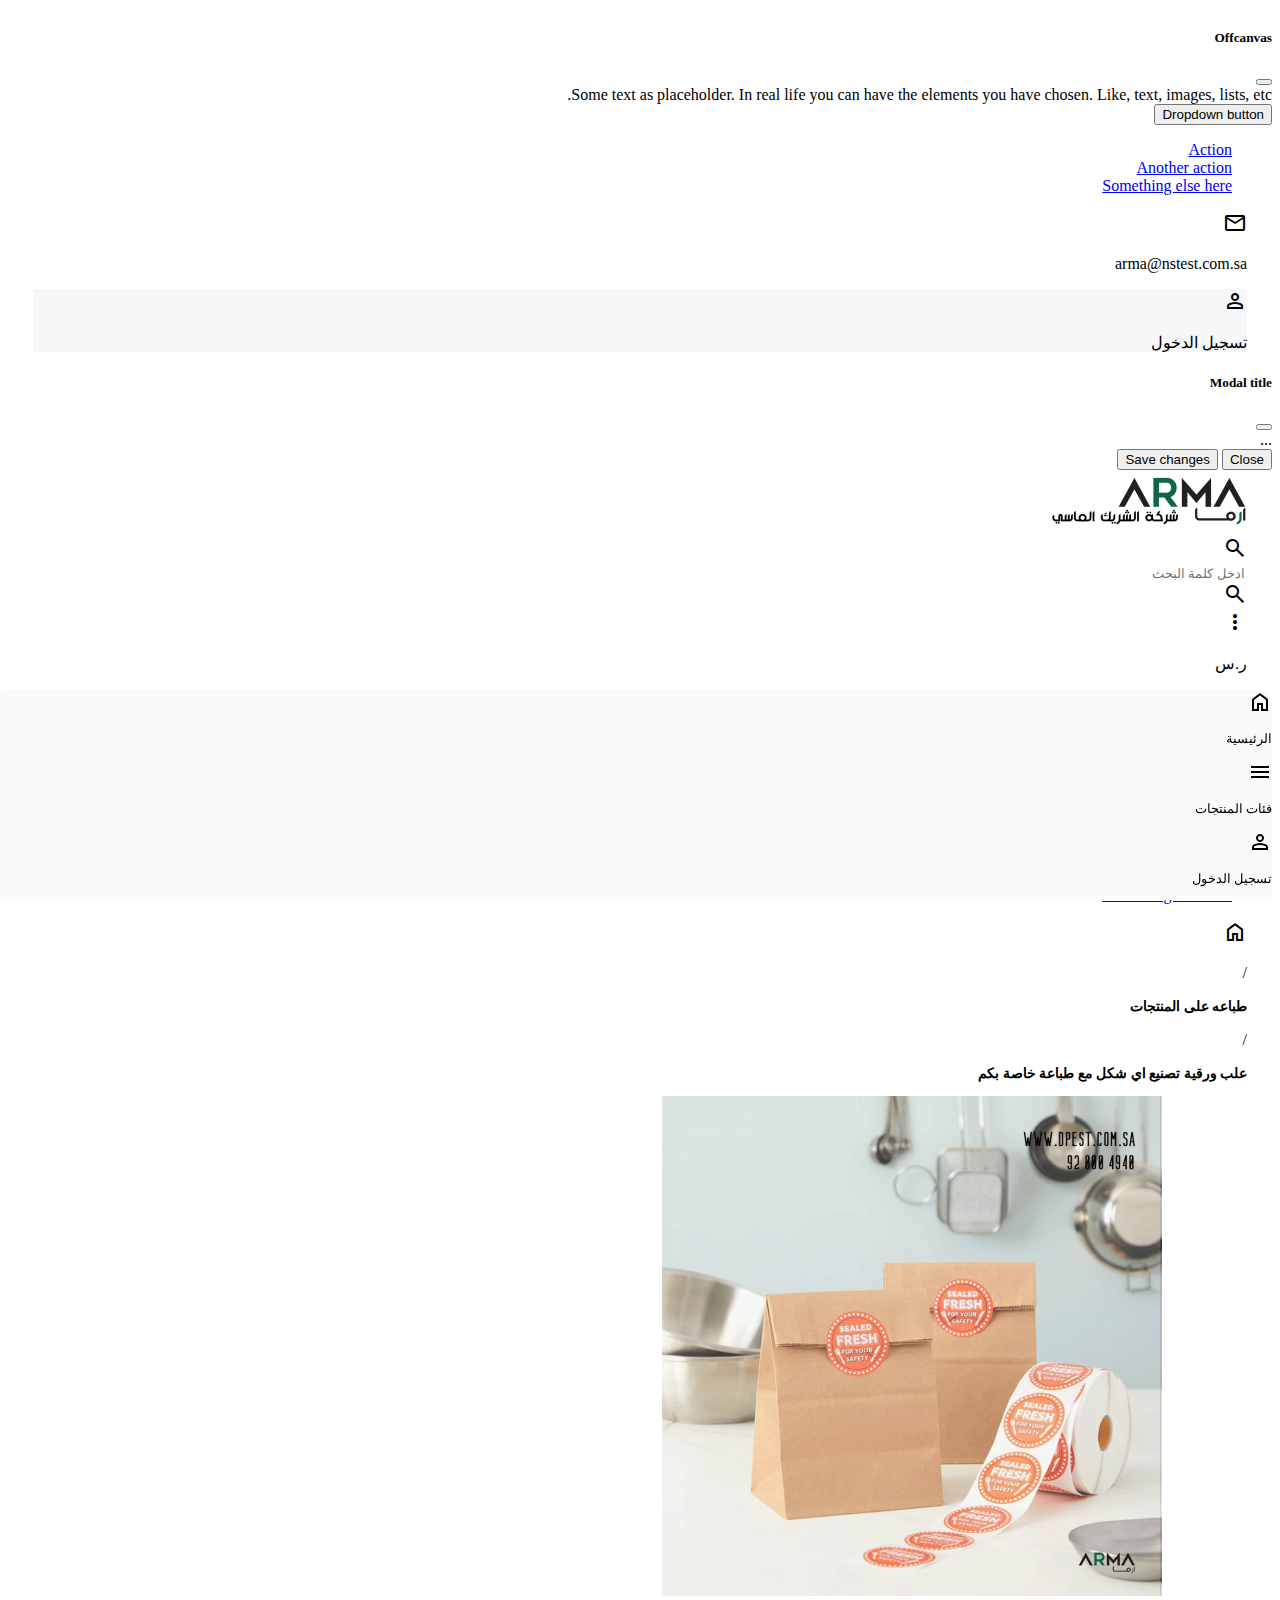
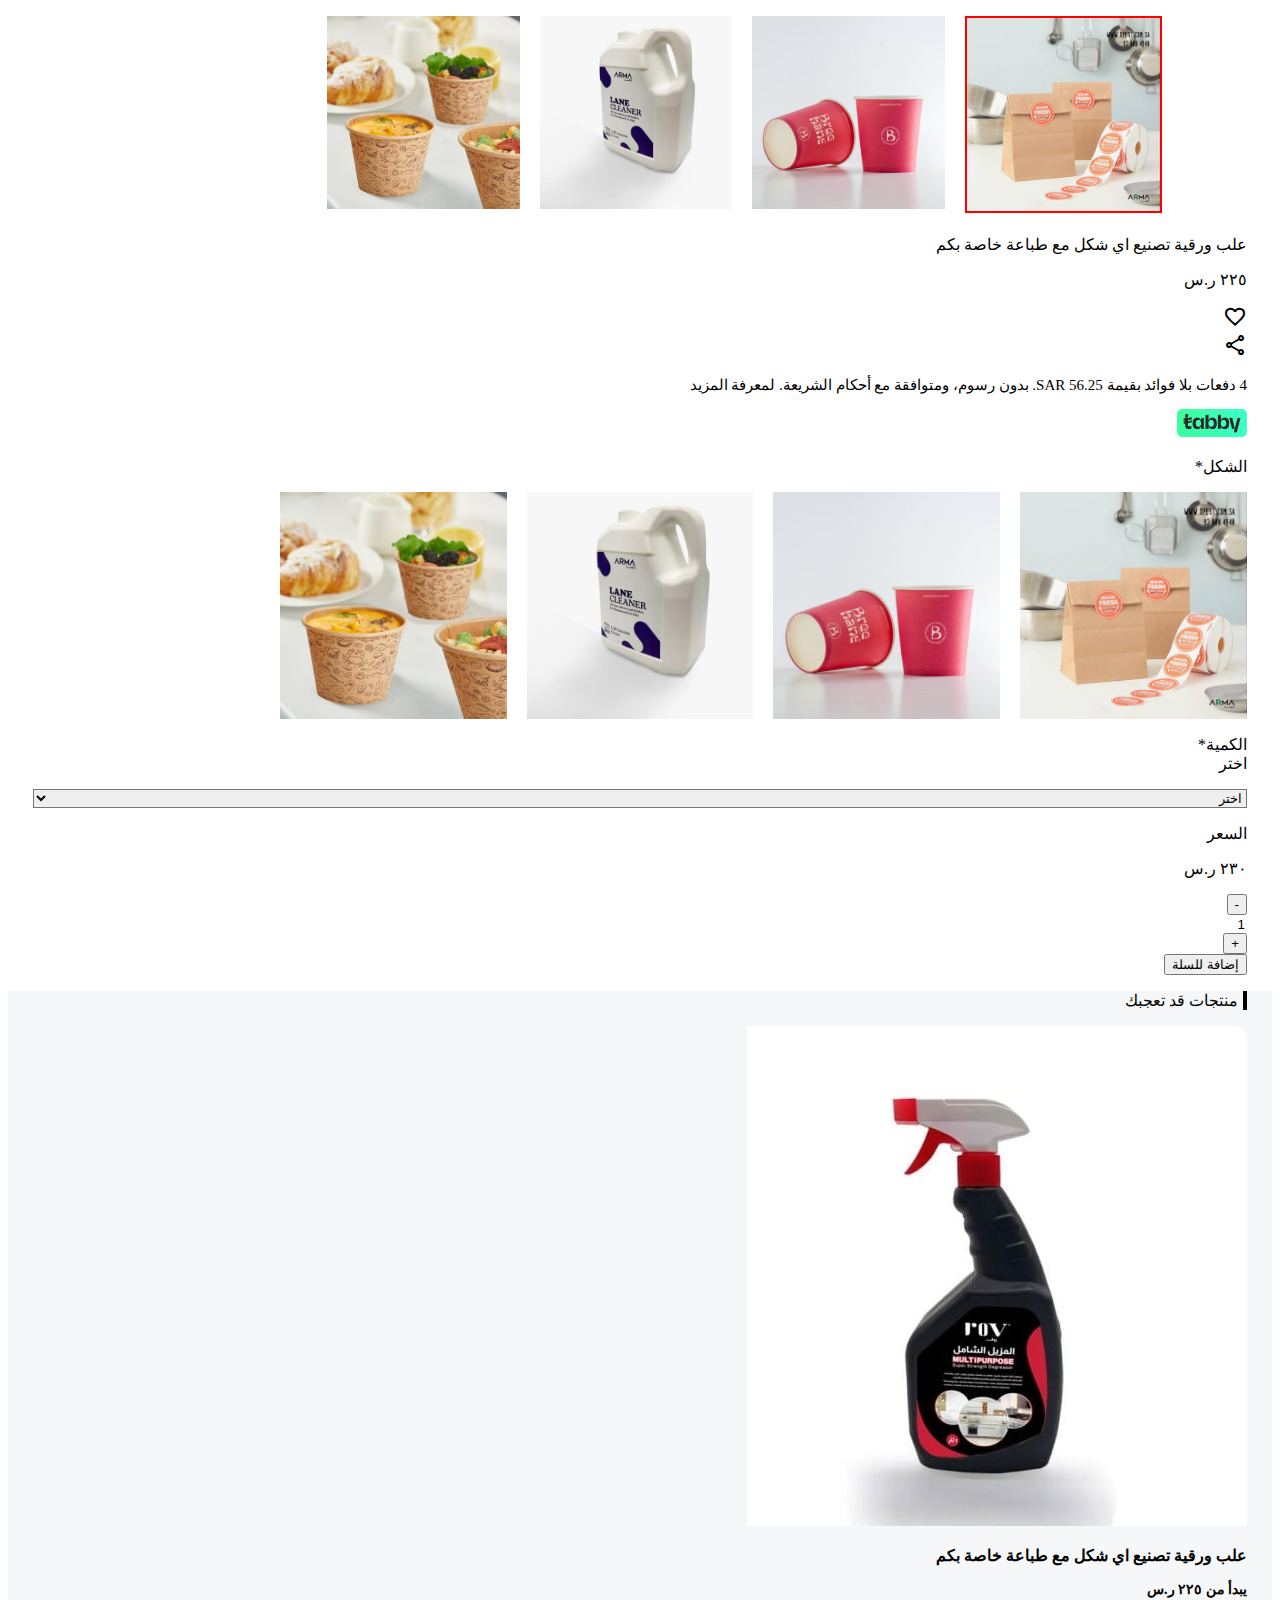
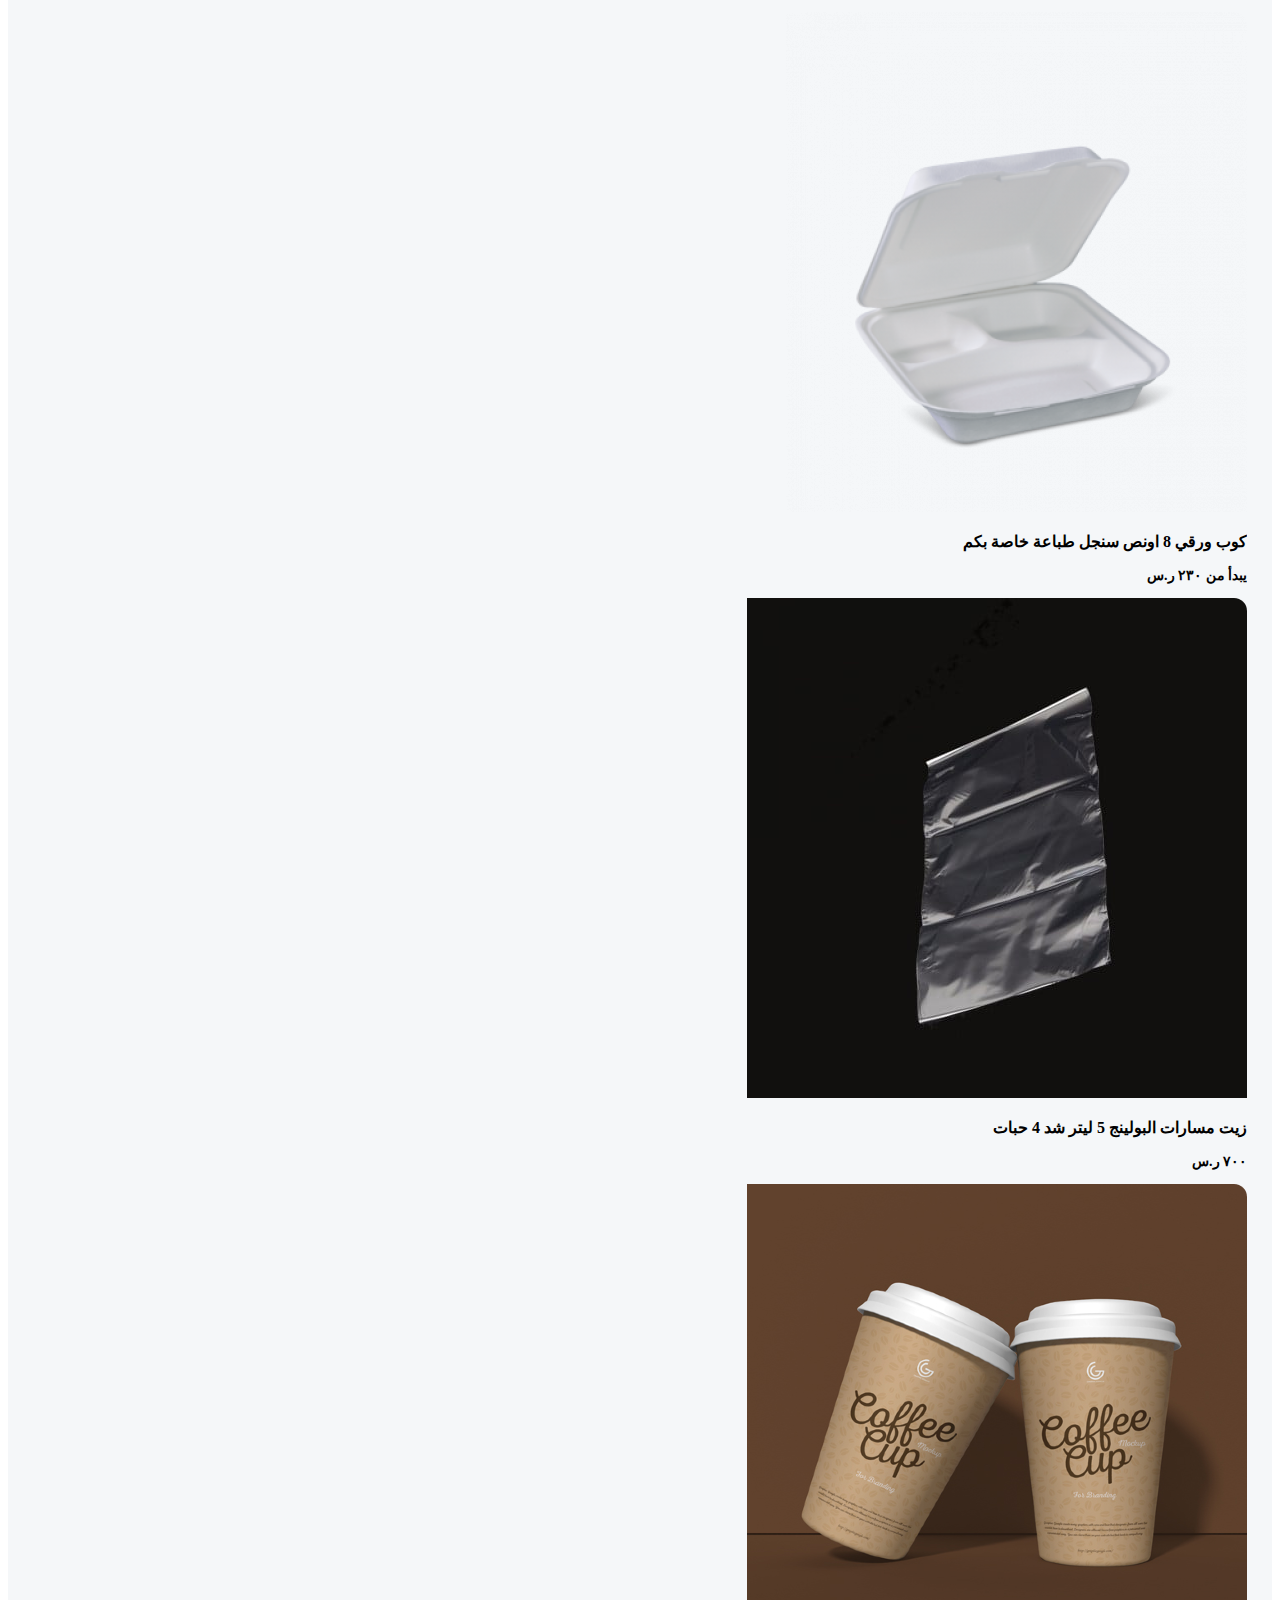
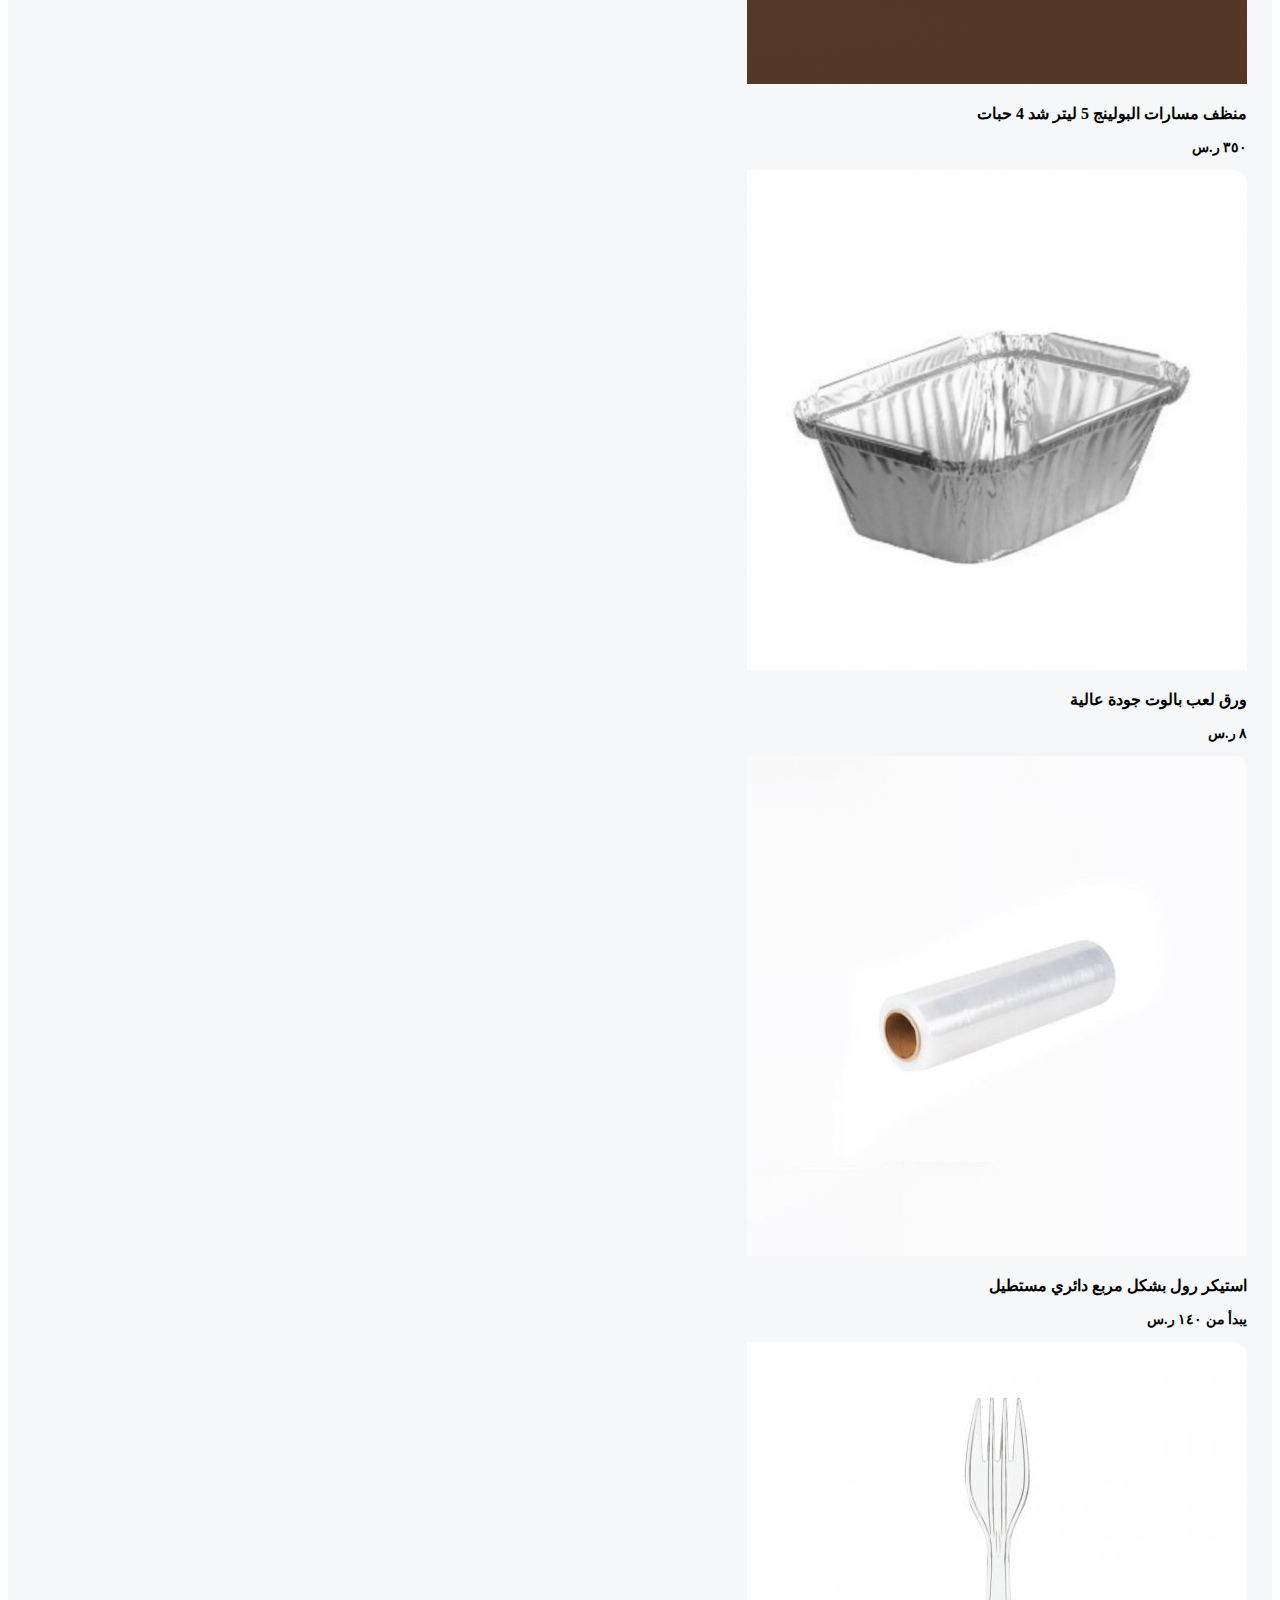
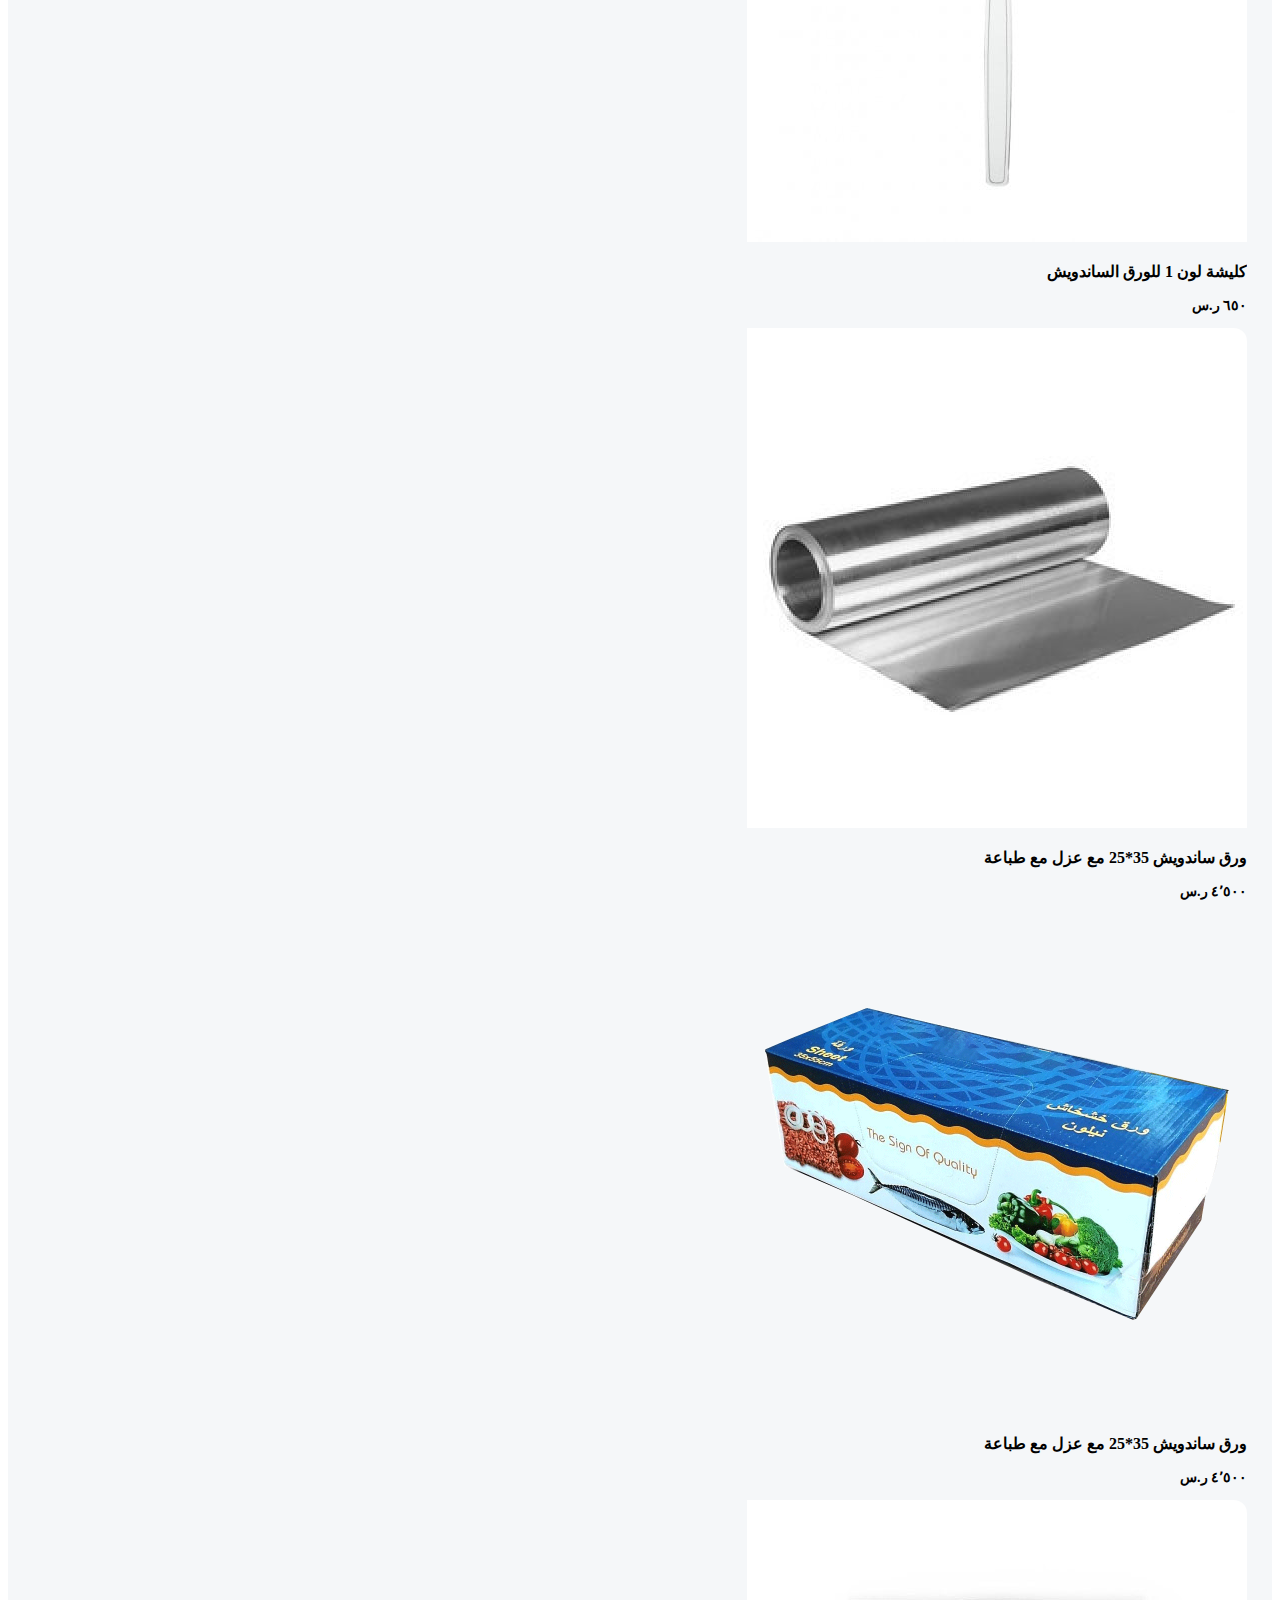
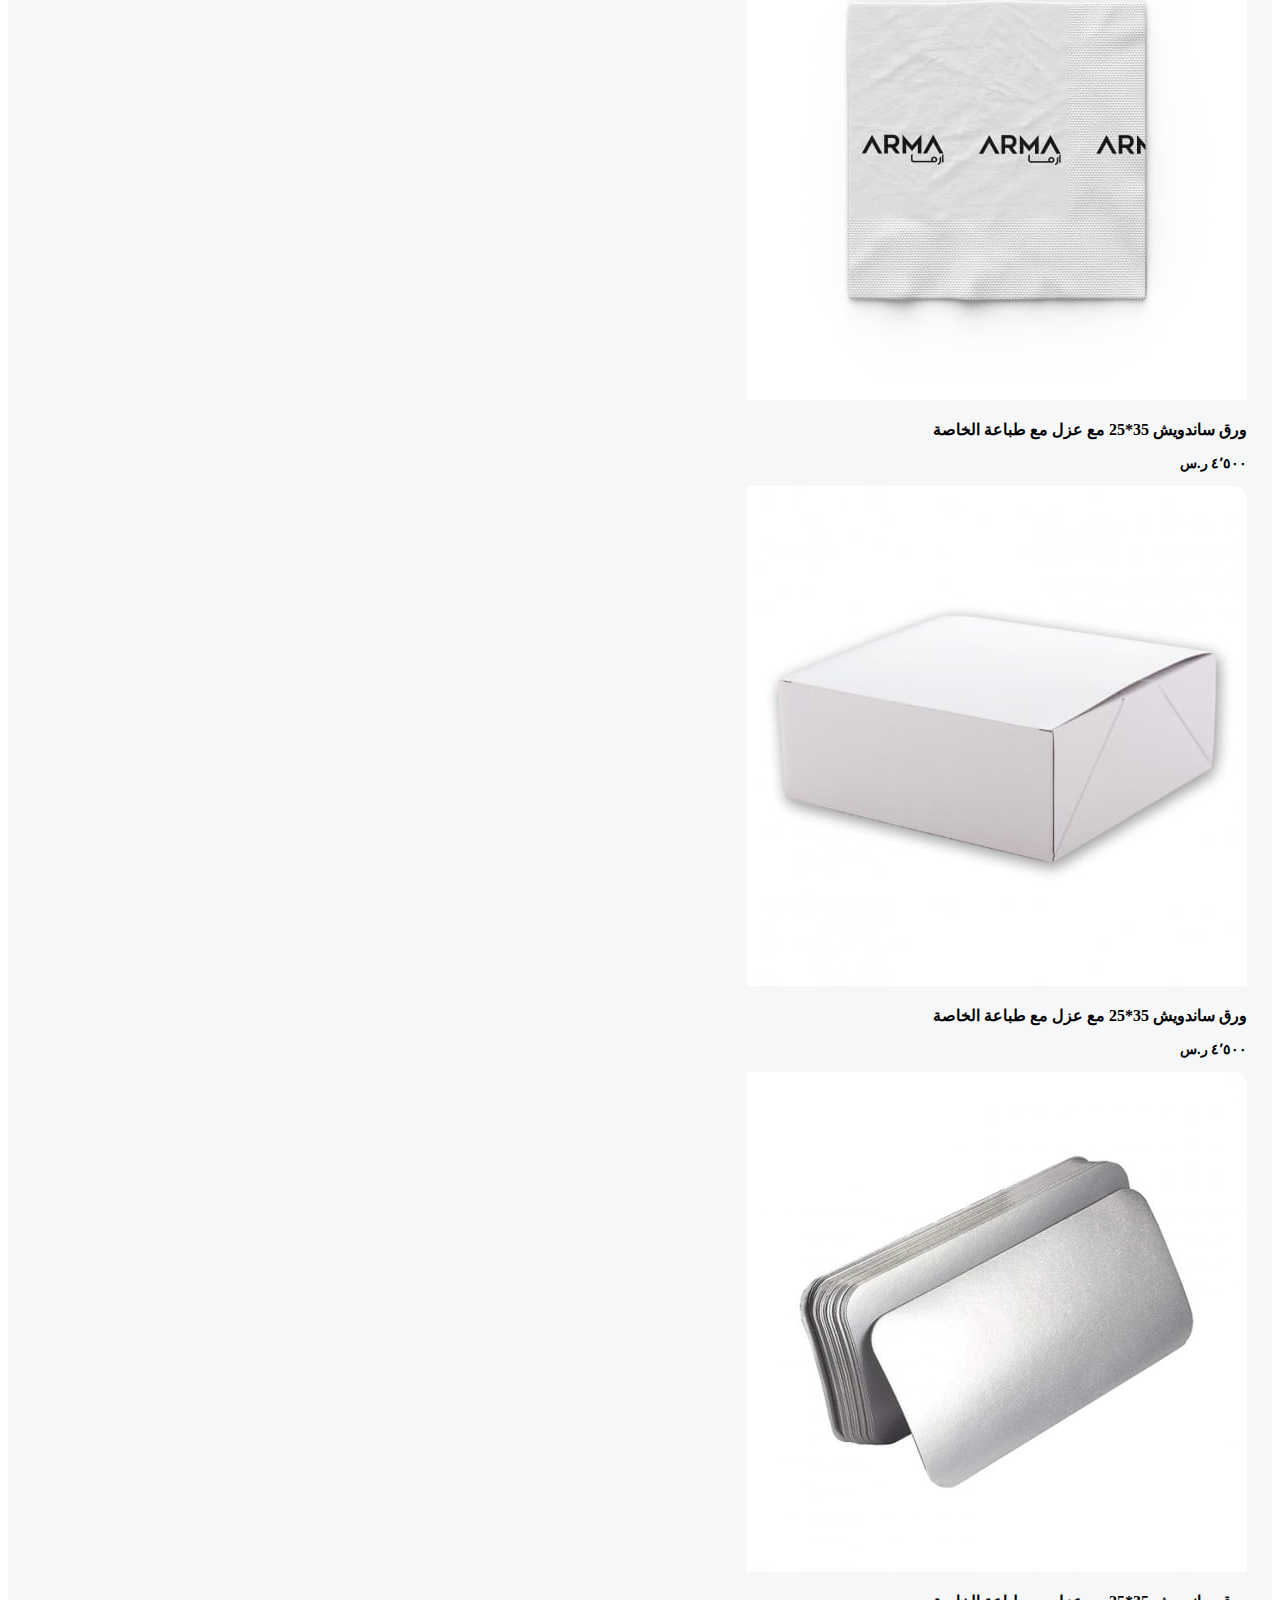
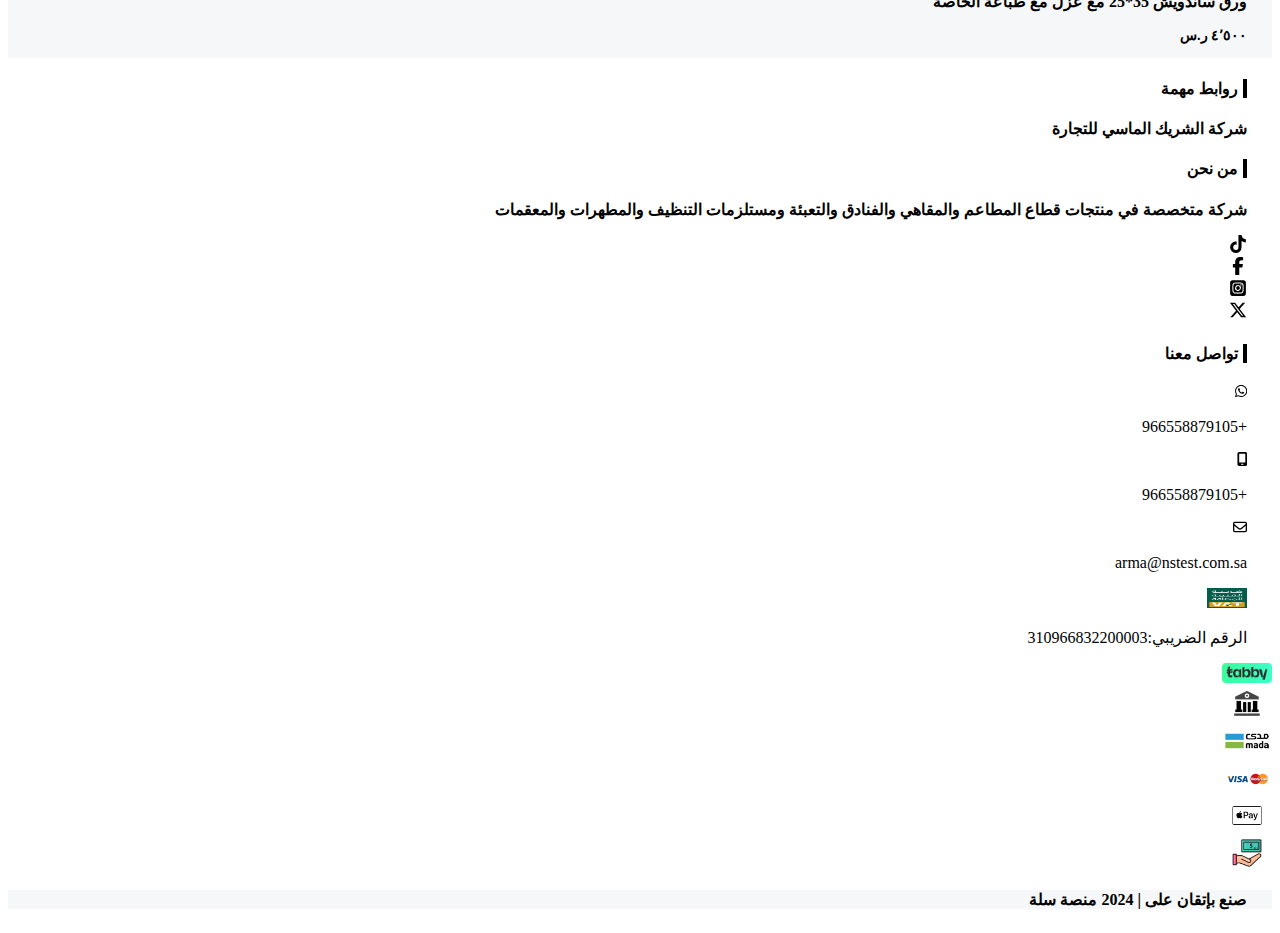
<file: Cart2.html>
<!DOCTYPE html>
<html dir="rtl" lang="en">

<head>
    <meta charset="UTF-8" />
    <meta name="viewport" content="width=device-width, initial-scale=1.0" />
    <title>Document</title>
    <link href="https://cdn.jsdelivr.net/npm/bootstrap@5.0.2/dist/css/bootstrap.min.css" rel="stylesheet"
        integrity="sha384-EVSTQN3/azprG1Anm3QDgpJLIm9Nao0Yz1ztcQTwFspd3yD65VohhpuuCOmLASjC" crossorigin="anonymous" />
    <link rel="stylesheet"
        href="https://fonts.googleapis.com/css2?family=Material+Symbols+Outlined:opsz,wght,FILL,GRAD@24,400,0,0" />
    <link rel="stylesheet" href="style.css" />
    <link rel="stylesheet" href="carosel.css">
</head>

<body>
    <!-- fixed bottom -->
    <div class="containner-fluid d-md-block d-lg-none position border py-1">
        <div class="container-fluid hidden" id="Container">
            <div>
                <h3 class="py-2 px-2">فئات المنتجات</h3>
            </div>
            <div class="scroller">
                <div class="container-fluid">
                    <div class="">
                        <div class="tabs mt-4">
                            <li class="tab d-flex justify-content-between" data-tab="">
                                <p>تخفيضات</p>
                            </li>
                            <hr />
                            <div id="" class="tab-content">
                                <p class="text-muted px-3">
                                    In the intricate tapestry of the culinary world, where every
                                    dish, interaction, and experience must be meticulously woven
                                    together, the right tools can make all the difference.
                                    Introducing Imdady Solutions
                                </p>
                            </div>

                            <li class="tab d-flex justify-content-between" data-tab="">
                                <p>كل شئ بـ 5 ريال فقط</p>
                            </li>
                            <hr />
                            <div id="" class="tab-content">
                                <p class="text-muted px-3">
                                    Imdady's Online Ordering Software empowers your restaurant
                                    to provide a seamless and efficient online ordering
                                    experience. Customers can effortlessly peruse your menu,
                                    customize their orders to their
                                </p>
                            </div>

                            <li class="tab d-flex justify-content-between" data-tab="">
                                <p>الماركات</p>
                            </li>
                            <hr />
                            <div id="" class="tab-content">
                                <p class="text-muted px-3">
                                    Imdady's Cloud POS Solution goes beyond being just a
                                    point-of-sale system it's a comprehensive tool that enhances
                                    your restaurant's efficiency in various ways. With seamless
                                    integration capabilities.
                                </p>
                            </div>

                            <li class="tab d-flex justify-content-between" data-tab="">
                                <p>#بوكسات_ارما</p>
                            </li>
                            <hr />
                            <div id="" class="tab-content">
                                <p class="text-muted px-3">
                                    Imdady's Cloud POS Solution goes beyond being just a
                                    point-of-sale system it's a comprehensive tool that enhances
                                    your restaurant's efficiency in various ways. With seamless
                                    integration capabilities.
                                </p>
                            </div>

                            <li class="tab d-flex justify-content-between" data-tab="tab5">
                                <p>البلاسيك</p>
                                <span class="material-symbols-outlined">keyboard_arrow_down</span>
                            </li>
                            <hr />
                            <div id="tab5" class="tab-content">
                                <p class="text-muted px-3">
                                    Imdady's Cloud POS Solution goes beyond being just a
                                    point-of-sale system it's a comprehensive tool that enhances
                                    your restaurant's efficiency in various ways. With seamless
                                    integration capabilities.
                                </p>
                            </div>

                            <li class="tab d-flex justify-content-between" data-tab="tab6">
                                <p>الورقيات</p>
                                <span class="material-symbols-outlined">keyboard_arrow_down</span>
                            </li>
                            <hr />
                            <div id="tab6" class="tab-content">
                                <p class="text-muted px-3">
                                    Imdady's Cloud POS Solution goes beyond being just a
                                    point-of-sale system it's a comprehensive tool that enhances
                                    your restaurant's efficiency in various ways. With seamless
                                    integration capabilities.
                                </p>
                            </div>

                            <li class="tab d-flex justify-content-between" data-tab="tab7">
                                <p>المناديل</p>
                                <span class="material-symbols-outlined">keyboard_arrow_down</span>
                            </li>
                            <hr />
                            <div id="tab7" class="tab-content">
                                <p class="text-muted px-3">
                                    Imdady's Cloud POS Solution goes beyond being just a
                                    point-of-sale system it's a comprehensive tool that enhances
                                    your restaurant's efficiency in various ways. With seamless
                                    integration capabilities.
                                </p>
                            </div>

                            <li class="tab d-flex justify-content-between" data-tab="tab8">
                                <p>التغليف</p>
                                <span class="material-symbols-outlined">keyboard_arrow_down</span>
                            </li>
                            <hr />
                            <div id="tab8" class="tab-content">
                                <p class="text-muted px-3">
                                    Imdady's Cloud POS Solution goes beyond being just a
                                    point-of-sale system it's a comprehensive tool that enhances
                                    your restaurant's efficiency in various ways. With seamless
                                    integration capabilities.
                                </p>
                            </div>

                            <li class="tab d-flex justify-content-between" data-tab="tab9">
                                <p>القصدير</p>
                                <span class="material-symbols-outlined">keyboard_arrow_down</span>
                            </li>
                            <hr />
                            <div id="tab9" class="tab-content">
                                <p class="text-muted px-3">
                                    Imdady's Cloud POS Solution goes beyond being just a
                                    point-of-sale system it's a comprehensive tool that enhances
                                    your restaurant's efficiency in various ways. With seamless
                                    integration capabilities.
                                </p>
                            </div>

                            <li class="tab d-flex justify-content-between" data-tab="">
                                <p>ادوات المائدة</p>
                            </li>
                            <hr />
                            <div id="" class="tab-content">
                                <p class="text-muted px-3">
                                    Imdady's Cloud POS Solution goes beyond being just a
                                    point-of-sale system it's a comprehensive tool that enhances
                                    your restaurant's efficiency in various ways. With seamless
                                    integration capabilities.
                                </p>
                            </div>

                            <li class="tab d-flex justify-content-between" data-tab="tab11">
                                <p>الفلين</p>
                                <span class="material-symbols-outlined">keyboard_arrow_down</span>
                            </li>
                            <hr />
                            <div id="tab11" class="tab-content">
                                <p class="text-muted px-3">
                                    Imdady's Cloud POS Solution goes beyond being just a
                                    point-of-sale system it's a comprehensive tool that enhances
                                    your restaurant's efficiency in various ways. With seamless
                                    integration capabilities.
                                </p>
                            </div>

                            <li class="tab d-flex justify-content-between" data-tab="">
                                <p>المنظفات</p>
                            </li>
                            <hr />
                            <div id="" class="tab-content">
                                <p class="text-muted px-3">
                                    Imdady's Cloud POS Solution goes beyond being just a
                                    point-of-sale system it's a comprehensive tool that enhances
                                    your restaurant's efficiency in various ways. With seamless
                                    integration capabilities.
                                </p>
                            </div>

                            <li class="tab d-flex justify-content-between" data-tab="tab13">
                                <p>التعقيم والنظافة</p>
                                <span class="material-symbols-outlined">keyboard_arrow_down</span>
                            </li>
                            <hr />
                            <div id="tab13" class="tab-content">
                                <p class="text-muted px-3">
                                    Imdady's Cloud POS Solution goes beyond being just a
                                    point-of-sale system it's a comprehensive tool that enhances
                                    your restaurant's efficiency in various ways. With seamless
                                    integration capabilities.
                                </p>
                            </div>

                            <li class="tab d-flex justify-content-between" data-tab="">
                                <p>اخرى</p>
                            </li>
                            <hr />
                            <div id="" class="tab-content">
                                <p class="text-muted px-3">
                                    Imdady's Cloud POS Solution goes beyond being just a
                                    point-of-sale system it's a comprehensive tool that enhances
                                    your restaurant's efficiency in various ways. With seamless
                                    integration capabilities.
                                </p>
                            </div>

                            <li class="tab d-flex justify-content-between" data-tab="tab15">
                                <p>طباعه على المنتجات</p>
                                <span class="material-symbols-outlined">keyboard_arrow_down</span>
                            </li>
                            <hr />
                            <div id="tab15" class="tab-content">
                                <p class="text-muted px-3">
                                    Imdady's Cloud POS Solution goes beyond being just a
                                    point-of-sale system it's a comprehensive tool that enhances
                                    your restaurant's efficiency in various ways. With seamless
                                    integration capabilities.
                                </p>
                            </div>
                        </div>
                    </div>
                </div>
            </div>
        </div>

        <div class="d-flex justify-content-around">
            <div class="px-4 d-flex flex-column align-items-center">
                <div><span class="material-symbols-outlined">home</span></div>
                <div class="fixedBottomP">
                    <p>الرئيسية</p>
                </div>
            </div>

            <div class="d-flex flex-column align-items-center" id="toggle">
                <div><span class="material-symbols-outlined">menu</span></div>
                <div>
                    <p class="fixedBottomP">فئات المنتجات</p>
                </div>
            </div>

            <div class="d-flex flex-column align-items-center" data-bs-toggle="offcanvas" href="#offcanvasExample"
                role="button" aria-controls="offcanvasExample">
                <div><span class="material-symbols-outlined">person</span></div>
                <div>
                    <p class="fixedBottomP">تسجيل الدخول</p>
                </div>
            </div>
        </div>
    </div>
    <!-- Off Canvas     -->
    <div class="offcanvas offcanvas-start" tabindex="-1" id="offcanvasExample" aria-labelledby="offcanvasExampleLabel">
        <div class="offcanvas-header">
            <h5 class="offcanvas-title" id="offcanvasExampleLabel">Offcanvas</h5>
            <button type="button" class="btn-close text-reset" data-bs-dismiss="offcanvas" aria-label="Close"></button>
        </div>
        <div class="offcanvas-body">
            <div>
                Some text as placeholder. In real life you can have the elements you
                have chosen. Like, text, images, lists, etc.
            </div>
            <div class="dropdown mt-3">
                <button class="btn btn-secondary dropdown-toggle" type="button" id="dropdownMenuButton"
                    data-bs-toggle="dropdown">
                    Dropdown button
                </button>
                <ul class="dropdown-menu" aria-labelledby="dropdownMenuButton">
                    <li><a class="dropdown-item" href="#">Action</a></li>
                    <li><a class="dropdown-item" href="#">Another action</a></li>
                    <li><a class="dropdown-item" href="#">Something else here</a></li>
                </ul>
            </div>
        </div>
    </div>
    <!-- First -->
    <div class="container-fluid">
        <div class="d-flex sidesSpace justify-content-between px-3 py-2">
            <!-- Email Display Container -->
            <div class="d-flex gap-1 justify-content-center align-items-center">
                <!-- Email Icon -->
                <div class="d-flex align-items-center">
                    <span class="material-symbols-outlined">mail</span>
                </div>
                <!-- Email Text -->
                <div class="d-flex align-items-center">
                    <p class="m-0">arma@nstest.com.sa</p>
                </div>
            </div>
            <!-- Login Button Container -->
            <div class="d-flex gap-1 justify-content-center btn-sm third-bg rounded-pill align-items-center"
                data-bs-toggle="modal" data-bs-target="#exampleModal">
                <!-- Login Icon -->
                <div class="d-flex align-items-center">
                    <span class="material-symbols-outlined">person</span>
                </div>
                <!-- Login Text -->
                <div class="d-flex align-items-center">
                    <p class="m-0">تسجيل الدخول</p>
                </div>
            </div>
        </div>
    </div>
    <!-- Modal -->
    <div class="modal fade" id="exampleModal" tabindex="-1" aria-labelledby="exampleModalLabel" aria-hidden="true">
        <div class="modal-dialog">
            <div class="modal-content">
                <div class="modal-header">
                    <h5 class="modal-title" id="exampleModalLabel">Modal title</h5>
                    <button type="button" class="btn-close" data-bs-dismiss="modal" aria-label="Close"></button>
                </div>
                <div class="modal-body">...</div>
                <div class="modal-footer">
                    <button type="button" class="btn btn-secondary" data-bs-dismiss="modal">
                        Close
                    </button>
                    <button type="button" class="btn btn-primary">Save changes</button>
                </div>
            </div>
        </div>
    </div>
    <!-- Second -->
    <div class="container-fluid" id="navbar">
        <div class="row sidesSpace align-items-center px-3 py-1">
            <!-- Last div with the logo -->
            <div class="col-auto">
                <a href="index.html"> <img src="Logo.png" class="img-fluid logoimg" alt="" /></a>
               </div>

            <!-- search div with the input field -->
            <div
                class="col d-md-flex d-none gap-1 border p-1 rounded-pill justify-content-center main-containe align-items-center">
                <div class="d-flex align-items-center">
                    <span class="material-symbols-outlined">search</span>
                </div>
                <div class="d-flex align-items-center mx-2 flex-grow-1">
                    <input type="text" class="form-control outline-none" placeholder="ادخل كلمة البحث"
                        id="search-input" />
                </div>
            </div>

            <!-- search div with show on responsive the input field -->
            <div class="col-auto d-sm-flex d-md-none gap-1 align-items-center">
                <div class="d-flex align-items-center" id="toggleBtn">
                    <span class="material-symbols-outlined">search</span>
                </div>
            </div>

            <!-- sidebar div with dots -->
            <div class="col-auto d-sm-flex d-md-none gap-1 align-items-center">
                <div class="d-flex align-items-center" data-bs-toggle="offcanvas" href="#offcanvasExample" role="button"
                    aria-controls="offcanvasExample">
                    <span class="material-symbols-outlined">more_vert</span>
                </div>
            </div>

            <!-- cart div with currency and cart -->
            <div class="col-auto d-flex gap-1 align-items-center">
                <div class="d-md-flex d-none align-items-center">
                    <p class="mx-0">ر.س</p>
                </div>
                <div class="d-flex align-items-center">
                    <span class="material-symbols-outlined">shopping_cart</span>
                </div>
            </div>
        </div>
    </div>
    <!-- search bar -->
    <div id="inputContainer" class="container mt-3 hide">
        <div class="col d-flex gap-1 border p-1 rounded-pill justify-content-center main-containe align-items-center">
            <div class="d-flex align-items-center">
                <span class="material-symbols-outlined">search</span>
            </div>
            <div class="d-flex align-items-center mx-2 flex-grow-1">
                <input type="text" class="form-control outline-none" placeholder="ادخل كلمة البحث" id="search-input" />
            </div>
        </div>
    </div>
    <!--off canvas Sidebar -->
    <div class="offcanvas offcanvas-start" tabindex="-1" id="offcanvasExample" aria-labelledby="offcanvasExampleLabel">
        <div class="offcanvas-header">
            <h5 class="offcanvas-title" id="offcanvasExampleLabel">Offcanvas</h5>
            <button type="button" class="btn-close text-reset" data-bs-dismiss="offcanvas" aria-label="Close"></button>
        </div>
        <div class="offcanvas-body">
            <div>
                Some text as placeholder. In real life you can have the elements you
                have chosen. Like, text, images, lists, etc.
            </div>
            <div class="dropdown mt-3">
                <button class="btn btn-secondary dropdown-toggle" type="button" id="dropdownMenuButton"
                    data-bs-toggle="dropdown">
                    Dropdown button
                </button>
                <ul class="dropdown-menu" aria-labelledby="dropdownMenuButton">
                    <li><a class="dropdown-item" href="#">Action</a></li>
                    <li><a class="dropdown-item" href="#">Another action</a></li>
                    <li><a class="dropdown-item" href="#">Something else here</a></li>
                </ul>
            </div>
        </div>
    </div>
    <!-- Fourth -->
    <div class="container-fluid mt-4">
        <div class="d-flex  sidesSpace justify-content-between px-3 py-2">
            <div class="d-flex flex-wrap gap-2 align-items-center">
                <div class="d-flex align-items-center">
                    <span class="material-symbols-outlined">home</span>
                </div>
                <div class="d-flex align-items-center">
                    <p class="m-0 text-secondary">/</p>
                </div>
                <div class="d-flex align-items-center">
                    <p class="m-0 text-dark paragraphAmount">طباعه على المنتجات</p>
                </div>
                <div class="d-flex align-items-center">
                    <p class="m-0 text-secondary">/</p>
                </div>
                <div class="d-flex align-items-center">
                    <p class="m-0 text-secondary paragraphAmount"> علب ورقية تصنيع اي شكل مع طباعة خاصة بكم
                    </p>
                </div>
            </div>
        </div>
    </div>
    <!-- Fifth -->
    <div class="container-fluid mt-4">
        <div class="row align-items-center sidesSpace">
          <div class="col-md-5 gap-md-0 mt-2">
            <section>
              <div class="container containerCarosel">
                <div class="carouselCarosel">
                  <input
                    type="radio"
                    name="slides"
                    checked="checked"
                    id="slide-1"
                  />
                  <input type="radio" name="slides" id="slide-2" />
                  <input type="radio" name="slides" id="slide-3" />
                  <input type="radio" name="slides" id="slide-4" />
  
                  <ul class="carousel__slides">
                    <li class="carousel__slide list">
                      <figure>
                        <div>
                          <img
                            class="img img-fluid rounded"
                            src="image1 (2).png"
                            alt=""
                          />
                        </div>
                      </figure>
                    </li>
                    <li class="carousel__slide list">
                      <figure>
                        <div>
                          <img
                            class="img img-fluid"
                            src="image1 (3).png"
                            alt=""
                          />
                        </div>
                      </figure>
                    </li>
                    <li class="carousel__slide list">
                      <figure>
                        <div>
                          <img
                            class="img img-fluid"
                            src="image1 (4).jpg"
                            alt=""
                          />
                        </div>
                      </figure>
                    </li>
                    <li class="carousel__slide list">
                      <figure>
                        <div>
                          <img
                            class="img img-fluid rounded"
                            src="image1 (5).jpg"
                            alt=""
                          />
                        </div>
                      </figure>
                    </li>
                  </ul>
                  <ul class="carousel__thumbnails">
                    <li class="list">
                      <label
                        for="slide-1"
                        class="labelCarosel"
                        ><img
                          class="imgCarosel"
                          src="image1 (2).png"
                          alt=""
                      /></label>
                    </li>
                    <li class="list">
                      <label for="slide-2" class="labelCarosel"
                        ><img
                          class="imgCarosel"
                          src="image1 (3).png"
                          alt=""
                      /></label>
                    </li>
                    <li class="list">
                      <label for="slide-3" class="labelCarosel"
                        ><img
                          class="imgCarosel"
                          src="image1 (4).jpg"
                          alt=""
                      /></label>
                    </li>
                    <li class="list">
                      <label for="slide-4" class="labelCarosel"
                        ><img
                          class="imgCarosel"
                          src="image1 (5).jpg"
                          alt=""
                      /></label>
                    </li>
                    
                  </ul>
                </div>
              </div>
            </section>
          </div>
          <div class="col-md-7 mt-2">
            <div class="d-flex justify-content-between">
              <div>
                <p class="fs-3">علب ورقية تصنيع اي شكل مع طباعة خاصة بكم</p>
                <p class="fs-5">٢٢٥ ر.س</p>
              </div>
              <div class="d-flex gap-3">
                <div>
                  <span
                    class="material-symbols-outlined border border-dark rounded-pill p-1"
                    >favorite</span
                  >
                </div>
                <div>
                  <span
                    class="material-symbols-outlined border border-dark rounded-pill p-1"
                    >share</span
                  >
                </div>
              </div>
            </div>
  
            <div
              class="d-md-flex align-items-center justify-content-between border rounded p-2"
            >
              <div class="d-flex align-items-center">
                <p class="m-0 fw-bold" style="font-size: 15px">
                  4 دفعات بلا فوائد بقيمة 56.25 SAR. بدون رسوم، ومتوافقة مع أحكام
                  الشريعة. <span class="text-danger">لمعرفة المزيد</span>
                </p>
              </div>
              <div>
                <img
                  src="Pay (1).png"
                  width="70px"
                  class="img-fluid"
                  alt=""
                />
              </div>
            </div>
            <div class="border rounded mt-5 py-5">
              <div class="row align-items-center mt-3 mx-4">
                <div class="col-md-5">
                  <p>
                    <span class="fw-bold"
                      >الشكل<span class="text-danger">*</span>
                    </span>
                  </p>
                </div>
                <div class="col-md-7">
                  <ul class="carousel__thumbnails">
                      <li class="list">
                        <label
                          for="slide-1"
                          class="labelCarosel"
                          ><img
                            class="imgCarosel"
                            src="image1 (2).png"
                            alt=""
                        /></label>
                      </li>
                      <li class="list">
                        <label for="slide-2" class="labelCarosel"
                          ><img
                            class="imgCarosel"
                            src="image1 (3).png"
                            alt=""
                        /></label>
                      </li>
                      <li class="list">
                        <label for="slide-3" class="labelCarosel"
                          ><img
                            class="imgCarosel"
                            src="image1 (4).jpg"
                            alt=""
                        /></label>
                      </li>
                      <li class="list">
                        <label for="slide-4" class="labelCarosel"
                          ><img
                            class="imgCarosel"
                            src="image1 (5).jpg"
                            alt=""
                        /></label>
                      </li>
                      
                    </ul>
                </div>
              </div>
              <div class="row align-items-center mt-3 mx-4">
                <div class="col-md-5">
                  <p>
                    <span class="fw-bold"
                      >الكمية<span class="text-danger">*</span> </span
                    ><br /><span>اختر</span>
                  </p>
                </div>
                <div class="col-md-7">
                  <select
                    class="rounded py-1"
                    name=""
                    id=""
                    style="width: 100%; background-color: #f0efef"
                  >
                    <option value="">اختر</option>
                    <option value="">اختر</option>
                    <option value="">اختر</option>
                  </select>
                </div>
              </div>
              <div class="d-flex justify-content-between mx-5 mt-3">
                <div>
                  <p class="fw-bold">السعر</p>
                </div>
                <div>
                  <p class="fs-5 fw-bold">٢٣٠ ر.س</p>
                </div>
              </div>
              <div class="row align-items-center mt-3 mx-4 mb-3">
                <div class="col-lg-3 mt-2">
                  <div class="input-group border">
                    <div class="input-group-prepend">
                      <button
                        class="btn btn-outline-secondary"
                        type="button"
                        id="minus-btn"
                      >
                        -
                      </button>
                    </div>
                    <input
                      type="text"
                      class="form-control text-center"
                      value="1"
                      id="quantity"
                      aria-label="Quantity"
                      aria-describedby="basic-addon1"
                    />
                    <div class="input-group-append">
                      <button
                        class="btn btn-outline-secondary"
                        type="button"
                        id="plus-btn"
                      >
                        +
                      </button>
                    </div>
                  </div>
                </div>
                <div class="col-lg-9 mt-2">
                  <a href="Cart.html">
                    <button class="btn rounded-pill btn-dark w-100">
                        إضافة للسلة
                      </button>
                  </a>
                </div>
              </div>
            </div>
          </div>
        </div>
      </div>
    <!-- Sixth -->
    <div class="py-3 container-fluid mt-5 third-bg">
        <div class="mt-5 sidesSpace border-right"><p class="fs-4 fw-bold">منتجات قد تعجبك</p></div>
        <div class="row sidesSpace  row-cols-1 row-cols-lg-5 row-cols-md-3 g-4 ">
            <div class="col">
                <div class="card cards eleventhCardH">
                    <img src="cart1.jpg" height="" class="card-img-top" alt="..." />
                    <div class="card-body">
                        <p class="card-text paragraph">علب ورقية تصنيع اي شكل مع طباعة خاصة بكم</p>
                        <p class="card-text paragraphAmount  text-secondary">يبدأ من ٢٢٥ ر.س</p>
                    </div>
                    <span class="material-symbols-outlined material shopping-bag">shopping_bag</span>
                </div>
            </div>
            <div class="col">
                <div class="card cards eleventhCardH">
                    <img src="cart2.png" class="card-img-top" alt="..." />
                    <div class="card-body">
                        <p class="card-text paragraph">كوب ورقي 8 اونص سنجل طباعة خاصة بكم</p>
                        <p class="card-text paragraphAmount text-secondary">يبدأ من ٢٣٠ ر.س</p>
                    </div>
                    <span class="material-symbols-outlined material shopping-bag">shopping_bag</span>
                </div>
            </div>
            <div class="col">
                <div class="card cards eleventhCardH">
                    <img src="cart3.jpg" class="card-img-top" alt="..." />
                    <div class="card-body">
                        <p class="card-text paragraph">زيت مسارات البولينج 5 ليتر شد 4 حبات</p>
                        <p class="card-text paragraphAmount text-secondary">٧٠٠ ر.س</p>
                    </div>
                    <span class="material-symbols-outlined material shopping-bag">shopping_bag</span>
                </div>
            </div>
            <div class="col">
                <div class="card cards eleventhCardH">
                    <img src="cart4.png" class="card-img-top" alt="..." />
                    <div class="card-body">
                        <p class="card-text paragraph">منظف مسارات البولينج 5 ليتر شد 4 حبات</p>
                        <p class="card-text paragraphAmount text-secondary">٣٥٠ ر.س</p>
                    </div>
                    <span class="material-symbols-outlined material shopping-bag">shopping_bag</span>
                </div>
            </div>
            <div class="col">
                <div class="card cards eleventhCardH">
                    <img src="cart5.png" class="card-img-top" alt="..." />
                    <div class="card-body">
                        <p class="card-text paragraph">ورق لعب بالوت جودة عالية</p>
                        <p class="card-text paragraphAmount text-secondary">٨ ر.س</p>
                    </div>
                    <span class="material-symbols-outlined material shopping-bag">shopping_bag</span>
                </div>
            </div>
            <div class="col">
                <div class="card cards eleventhCardH">
                    <img src="cart6.jpg" class="card-img-top" alt="..." />
                    <div class="card-body">
                        <p class="card-text paragraph ">استيكر رول بشكل مربع دائري مستطيل</p>
                        <p class="card-text paragraphAmount text-secondary">يبدأ من ١٤٠ ر.س</p>
                    </div>
                    <span class="material-symbols-outlined material shopping-bag">shopping_bag</span>
                </div>
            </div>
            <div class="col">
                <div class="card cards eleventhCardH">
                    <img src="cart7.jpg" class="card-img-top" alt="..." />
                    <div class="card-body">
                        <p class="card-text paragraph">كليشة لون 1 للورق الساندويش</p>
                        <p class="card-text paragraphAmount text-secondary">٦٥٠ ر.س</p>
                    </div>
                    <span class="material-symbols-outlined material shopping-bag">shopping_bag</span>
                </div>
            </div>
            <div class="col">
                <div class="card cards eleventhCardH">
                    <img src="cart8.jpg" class="card-img-top" alt="..." />
                    <div class="card-body">
                        <p class="card-text paragraph">
                            ورق ساندويش 35*25 مع عزل مع طباعة
                        </p>
                        <p class="card-text paragraphAmount text-secondary">٤٬٥٠٠ ر.س</p>
                    </div>
                    <span class="material-symbols-outlined material shopping-bag">shopping_bag</span>
                </div>
            </div>
            <div class="col">
                <div class="card cards eleventhCardH">
                    <img src="cart9.png" class="card-img-top" alt="..." />
                    <div class="card-body">
                        <p class="card-text paragraph">
                            ورق ساندويش 35*25 مع عزل مع طباعة
                        </p>
                        <p class="card-text paragraphAmount text-secondary">٤٬٥٠٠ ر.س</p>
                    </div>
                    <span class="material-symbols-outlined material shopping-bag">shopping_bag</span>
                </div>
            </div>
            <div class="col">
                <div class="card cards eleventhCardH">
                    <img src="cart10.jpg" class="card-img-top" alt="..." />
                    <div class="card-body">
                        <p class="card-text paragraph">
                            ورق ساندويش 35*25 مع عزل مع طباعة الخاصة
                        </p>
                        <p class="card-text paragraphAmount text-secondary">٤٬٥٠٠ ر.س</p>
                    </div>
                    <span class="material-symbols-outlined material shopping-bag">shopping_bag</span>
                </div>
            </div>
            <div class="col">
                <div class="card cards eleventhCardH">
                    <img src="cart11.jpg" class="card-img-top" alt="..." />
                    <div class="card-body">
                        <p class="card-text paragraph">
                            ورق ساندويش 35*25 مع عزل مع طباعة الخاصة
                        </p>
                        <p class="card-text paragraphAmount text-secondary">٤٬٥٠٠ ر.س</p>
                    </div>
                    <span class="material-symbols-outlined material shopping-bag">shopping_bag</span>
                </div>
            </div>
            <div class="col">
                <div class="card cards eleventhCardH">
                    <img src="cart12.jpg" class="card-img-top" alt="..." />
                    <div class="card-body">
                        <p class="card-text paragraph">
                            ورق ساندويش 35*25 مع عزل مع طباعة الخاصة
                        </p>
                        <p class="card-text paragraphAmount text-secondary">٤٬٥٠٠ ر.س</p>
                    </div>
                    <span class="material-symbols-outlined material shopping-bag">shopping_bag</span>
                </div>
            </div>

        </div>
    </div>
    <!-- Seventh Footer -->
    <div class="container-fluid mt-5 py-3">
        <div class="row sidesSpace">
            <div class="col-md-4">
                <div class="border-right">
                    <h4>روابط مهمة</h4>
                </div>
                <div class="mt-4">
                    <p class="paragraph">شركة الشريك الماسي للتجارة</p>
                </div>
            </div>

            <div class="col-md-4">
                <div class="border-right">
                    <h4>من نحن</h4>
                </div>
                <div class="mt-4">
                    <p class="paragraph">
                        شركة متخصصة في منتجات قطاع المطاعم والمقاهي والفنادق والتعبئة
                        ومستلزمات التنظيف والمطهرات والمعقمات
                    </p>
                </div>
                <div class="d-flex justify-content-center gap-3">
                    <div><svg xmlns="http://www.w3.org/2000/svg" height="18" width="18"
                            viewBox="0 0 448 512"><!--!Font Awesome Free 6.5.2 by @fontawesome - https://fontawesome.com License - https://fontawesome.com/license/free Copyright 2024 Fonticons, Inc.-->
                            <path
                                d="M448 209.9a210.1 210.1 0 0 1 -122.8-39.3V349.4A162.6 162.6 0 1 1 185 188.3V278.2a74.6 74.6 0 1 0 52.2 71.2V0l88 0a121.2 121.2 0 0 0 1.9 22.2h0A122.2 122.2 0 0 0 381 102.4a121.4 121.4 0 0 0 67 20.1z" />
                        </svg></div>
                    <div>
                        <svg xmlns="http://www.w3.org/2000/svg" height="18" width="18"
                            viewBox="0 0 320 512"><!--!Font Awesome Free 6.5.2 by @fontawesome - https://fontawesome.com License - https://fontawesome.com/license/free Copyright 2024 Fonticons, Inc.-->
                            <path
                                d="M80 299.3V512H196V299.3h86.5l18-97.8H196V166.9c0-51.7 20.3-71.5 72.7-71.5c16.3 0 29.4 .4 37 1.2V7.9C291.4 4 256.4 0 236.2 0C129.3 0 80 50.5 80 159.4v42.1H14v97.8H80z" />
                        </svg>
                    </div>
                    <div>
                        <svg xmlns="http://www.w3.org/2000/svg" height="18" width="18"
                            viewBox="0 0 448 512"><!--!Font Awesome Free 6.5.2 by @fontawesome - https://fontawesome.com License - https://fontawesome.com/license/free Copyright 2024 Fonticons, Inc.-->
                            <path
                                d="M194.4 211.7a53.3 53.3 0 1 0 59.3 88.7 53.3 53.3 0 1 0 -59.3-88.7zm142.3-68.4c-5.2-5.2-11.5-9.3-18.4-12c-18.1-7.1-57.6-6.8-83.1-6.5c-4.1 0-7.9 .1-11.2 .1c-3.3 0-7.2 0-11.4-.1c-25.5-.3-64.8-.7-82.9 6.5c-6.9 2.7-13.1 6.8-18.4 12s-9.3 11.5-12 18.4c-7.1 18.1-6.7 57.7-6.5 83.2c0 4.1 .1 7.9 .1 11.1s0 7-.1 11.1c-.2 25.5-.6 65.1 6.5 83.2c2.7 6.9 6.8 13.1 12 18.4s11.5 9.3 18.4 12c18.1 7.1 57.6 6.8 83.1 6.5c4.1 0 7.9-.1 11.2-.1c3.3 0 7.2 0 11.4 .1c25.5 .3 64.8 .7 82.9-6.5c6.9-2.7 13.1-6.8 18.4-12s9.3-11.5 12-18.4c7.2-18 6.8-57.4 6.5-83c0-4.2-.1-8.1-.1-11.4s0-7.1 .1-11.4c.3-25.5 .7-64.9-6.5-83l0 0c-2.7-6.9-6.8-13.1-12-18.4zm-67.1 44.5A82 82 0 1 1 178.4 324.2a82 82 0 1 1 91.1-136.4zm29.2-1.3c-3.1-2.1-5.6-5.1-7.1-8.6s-1.8-7.3-1.1-11.1s2.6-7.1 5.2-9.8s6.1-4.5 9.8-5.2s7.6-.4 11.1 1.1s6.5 3.9 8.6 7s3.2 6.8 3.2 10.6c0 2.5-.5 5-1.4 7.3s-2.4 4.4-4.1 6.2s-3.9 3.2-6.2 4.2s-4.8 1.5-7.3 1.5l0 0c-3.8 0-7.5-1.1-10.6-3.2zM448 96c0-35.3-28.7-64-64-64H64C28.7 32 0 60.7 0 96V416c0 35.3 28.7 64 64 64H384c35.3 0 64-28.7 64-64V96zM357 389c-18.7 18.7-41.4 24.6-67 25.9c-26.4 1.5-105.6 1.5-132 0c-25.6-1.3-48.3-7.2-67-25.9s-24.6-41.4-25.8-67c-1.5-26.4-1.5-105.6 0-132c1.3-25.6 7.1-48.3 25.8-67s41.5-24.6 67-25.8c26.4-1.5 105.6-1.5 132 0c25.6 1.3 48.3 7.1 67 25.8s24.6 41.4 25.8 67c1.5 26.3 1.5 105.4 0 131.9c-1.3 25.6-7.1 48.3-25.8 67z" />
                        </svg>
                    </div>
                    <div>
                        <svg xmlns="http://www.w3.org/2000/svg" height="18" width8"
                            viewBox="0 0 512 512"><!--!Font Awesome Free 6.5.2 by @fontawesome - https://fontawesome.com License - https://fontawesome.com/license/free Copyright 2024 Fonticons, Inc.-->
                            <path
                                d="M389.2 48h70.6L305.6 224.2 487 464H345L233.7 318.6 106.5 464H35.8L200.7 275.5 26.8 48H172.4L272.9 180.9 389.2 48zM364.4 421.8h39.1L151.1 88h-42L364.4 421.8z" />
                        </svg>
                    </div>
                </div>
            </div>

            <div class="col-md-4">
                <div class="border-right">
                    <h4>تواصل معنا</h4>
                </div>

                <div class="d-flex gap-4 py-2 align-items-center">
                    <div class="d-flex align-items-center">
                        <svg xmlns="http://www.w3.org/2000/svg" height="14" width="12.25" viewBox="0 0 448 512">
                            <!-- SVG content here -->
                            <path
                                d="M380.9 97.1C339 55.1 283.2 32 223.9 32c-122.4 0-222 99.6-222 222 0 39.1 10.2 77.3 29.6 111L0 480l117.7-30.9c32.4 17.7 68.9 27 106.1 27h.1c122.3 0 224.1-99.6 224.1-222 0-59.3-25.2-115-67.1-157zm-157 341.6c-33.2 0-65.7-8.9-94-25.7l-6.7-4-69.8 18.3L72 359.2l-4.4-7c-18.5-29.4-28.2-63.3-28.2-98.2 0-101.7 82.8-184.5 184.6-184.5 49.3 0 95.6 19.2 130.4 54.1 34.8 34.9 56.2 81.2 56.1 130.5 0 101.8-84.9 184.6-186.6 184.6zm101.2-138.2c-5.5-2.8-32.8-16.2-37.9-18-5.1-1.9-8.8-2.8-12.5 2.8-3.7 5.6-14.3 18-17.6 21.8-3.2 3.7-6.5 4.2-12 1.4-32.6-16.3-54-29.1-75.5-66-5.7-9.8 5.7-9.1 16.3-30.3 1.8-3.7 .9-6.9-.5-9.7-1.4-2.8-12.5-30.1-17.1-41.2-4.5-10.8-9.1-9.3-12.5-9.5-3.2-.2-6.9-.2-10.6-.2-3.7 0-9.7 1.4-14.8 6.9-5.1 5.6-19.4 19-19.4 46.3 0 27.3 19.9 53.7 22.6 57.4 2.8 3.7 39.1 59.7 94.8 83.8 35.2 15.2 49 16.5 66.6 13.9 10.7-1.6 32.8-13.4 37.4-26.4 4.6-13 4.6-24.1 3.2-26.4-1.3-2.5-5-3.9-10.5-6.6z" />
                        </svg>
                    </div>
                    <div class="d-flex align-items-center">
                        <p class="m-0">+966558879105</p>
                    </div>
                </div>

                <div class="d-flex gap-4 py-2 align-items-center">
                    <div class="d-flex align-items-center">
                        <svg xmlns="http://www.w3.org/2000/svg" height="14" width="10.5"
                            viewBox="0 0 384 512"><!--!Font Awesome Free 6.5.2 by @fontawesome - https://fontawesome.com License - https://fontawesome.com/license/free Copyright 2024 Fonticons, Inc.-->
                            <path
                                d="M16 64C16 28.7 44.7 0 80 0H304c35.3 0 64 28.7 64 64V448c0 35.3-28.7 64-64 64H80c-35.3 0-64-28.7-64-64V64zM144 448c0 8.8 7.2 16 16 16h64c8.8 0 16-7.2 16-16s-7.2-16-16-16H160c-8.8 0-16 7.2-16 16zM304 64H80V384H304V64z" />
                        </svg>
                    </div>
                    <div class="d-flex align-items-center">
                        <p class="m-0">+966558879105</p>
                    </div>
                </div>

                <div class="d-flex gap-4 py-2 align-items-center">
                    <div class="d-flex align-items-center">
                        <svg xmlns="http://www.w3.org/2000/svg" height="14" width="14"
                            viewBox="0 0 512 512"><!--!Font Awesome Free 6.5.2 by @fontawesome - https://fontawesome.com License - https://fontawesome.com/license/free Copyright 2024 Fonticons, Inc.-->
                            <path
                                d="M64 112c-8.8 0-16 7.2-16 16v22.1L220.5 291.7c20.7 17 50.4 17 71.1 0L464 150.1V128c0-8.8-7.2-16-16-16H64zM48 212.2V384c0 8.8 7.2 16 16 16H448c8.8 0 16-7.2 16-16V212.2L322 328.8c-38.4 31.5-93.7 31.5-132 0L48 212.2zM0 128C0 92.7 28.7 64 64 64H448c35.3 0 64 28.7 64 64V384c0 35.3-28.7 64-64 64H64c-35.3 0-64-28.7-64-64V128z" />
                        </svg>
                    </div>
                    <div class="d-flex align-items-center">
                        <p class="m-0"> arma@nstest.com.sa</p>
                    </div>
                </div>


            </div>
        </div>
    </div>
    <!-- Eight Payment -->
    <div class="container-fluid d-flex flex-wrap gap-1 align-items-center justify-content-end py-2 px-5">
        <div class="d-flex sidesSpace align-items-center">
            <div class="d-flex align-items-center"><img src="Pay (5).png" width="40px" height="20px" alt="">
            </div>
            <div class="d-flex align-items-center">
                <p class="m-0">
                    الرقم الضريبي:310966832200003</p>
            </div>
        </div>
        <div><img src="Pay (1).png" width="50px" alt=""></div>
        <div><img src="Pay (2).png" width="50px" alt=""></div>
        <div><img src="Pay (3).png" width="50px" alt=""></div>
        <div><img src="Pay (4).png" width="50px" alt=""></div>
        <div><img src="Pay (7).png" width="50px" alt=""></div>
        <div><img src="Pay (6).png" width="50px" alt=""></div>

    </div>
    <!-- Last -->
    <div class="conntainer-fluid third-bg px-5 py-3">
        <div class="d-flex align-items-center sidesSpace">
            <p class="paragraph">صنع بإتقان على | 2024 منصة سلة</p>
        </div>
    </div>
    <div class="marginButton">

    </div>
    <script src="script.js"></script>
    <script src="https://cdn.jsdelivr.net/npm/bootstrap@5.0.2/dist/js/bootstrap.bundle.min.js"
        integrity="sha384-MrcW6ZMFYlzcLA8Nl+NtUVF0sA7MsXsP1UyJoMp4YLEuNSfAP+JcXn/tWtIaxVXM"
        crossorigin="anonymous"></script>
</body>

</html>
</file>
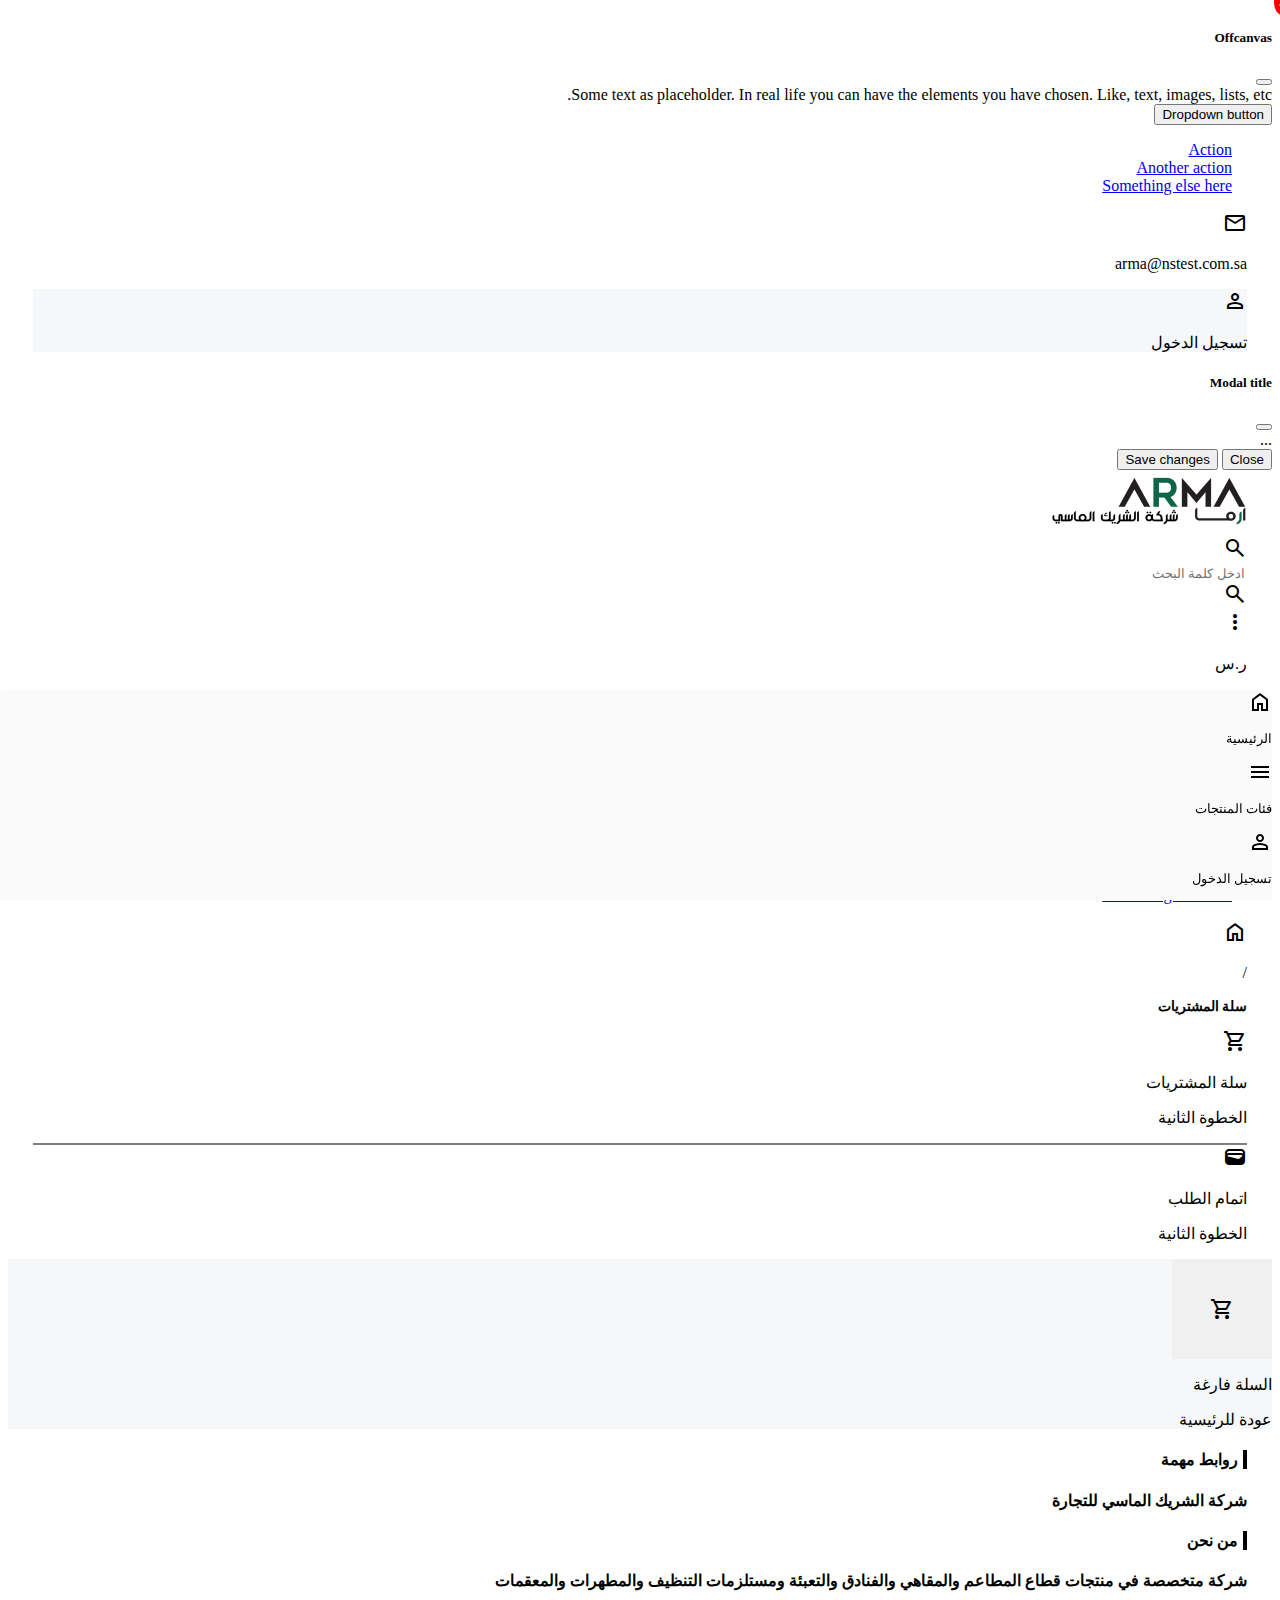
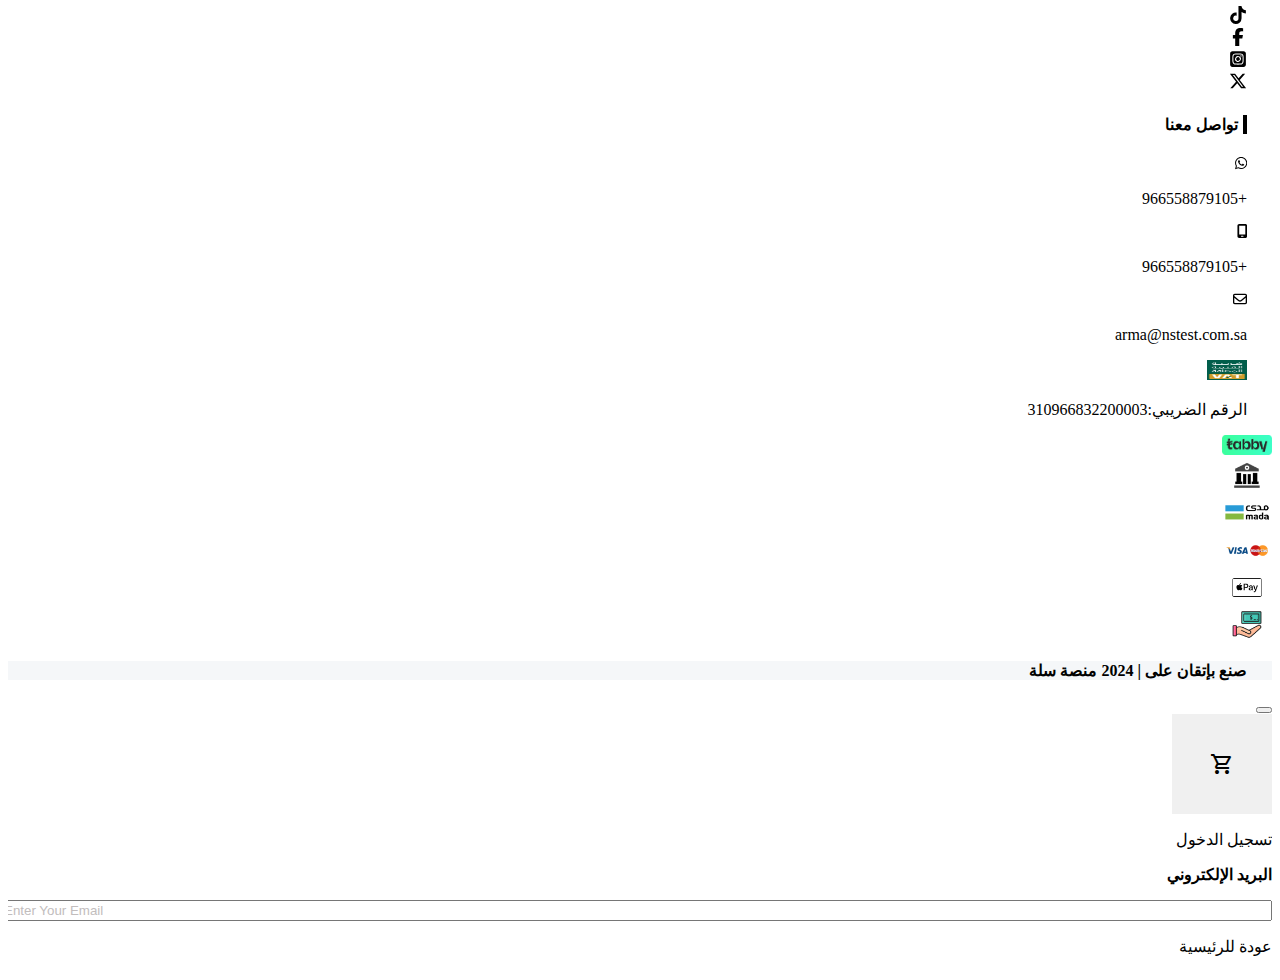
<file: Cart3.html>
<!DOCTYPE html>
<html dir="rtl" lang="en">

<head>
    <meta charset="UTF-8" />
    <meta name="viewport" content="width=device-width, initial-scale=1.0" />
    <title>Document</title>
    <link href="https://cdn.jsdelivr.net/npm/bootstrap@5.0.2/dist/css/bootstrap.min.css" rel="stylesheet"
        integrity="sha384-EVSTQN3/azprG1Anm3QDgpJLIm9Nao0Yz1ztcQTwFspd3yD65VohhpuuCOmLASjC" crossorigin="anonymous" />
    <link rel="stylesheet"
        href="https://fonts.googleapis.com/css2?family=Material+Symbols+Outlined:opsz,wght,FILL,GRAD@24,400,0,0" />
    <link rel="stylesheet" href="style.css" />
    <link rel="stylesheet" href="carosel.css">
</head>

<body>
    <!-- fixed bottom -->
    <div class="containner-fluid d-md-block d-lg-none position border py-1">
        <div class="container-fluid hidden" id="Container">
            <div>
                <h3 class="py-2 px-2">فئات المنتجات</h3>
            </div>
            <div class="scroller">
                <div class="container-fluid">
                    <div class="">
                        <div class="tabs mt-4">
                            <li class="tab d-flex justify-content-between" data-tab="">
                                <p>تخفيضات</p>
                            </li>
                            <hr />
                            <div id="" class="tab-content">
                                <p class="text-muted px-3">
                                    In the intricate tapestry of the culinary world, where every
                                    dish, interaction, and experience must be meticulously woven
                                    together, the right tools can make all the difference.
                                    Introducing Imdady Solutions
                                </p>
                            </div>

                            <li class="tab d-flex justify-content-between" data-tab="">
                                <p>كل شئ بـ 5 ريال فقط</p>
                            </li>
                            <hr />
                            <div id="" class="tab-content">
                                <p class="text-muted px-3">
                                    Imdady's Online Ordering Software empowers your restaurant
                                    to provide a seamless and efficient online ordering
                                    experience. Customers can effortlessly peruse your menu,
                                    customize their orders to their
                                </p>
                            </div>

                            <li class="tab d-flex justify-content-between" data-tab="">
                                <p>الماركات</p>
                            </li>
                            <hr />
                            <div id="" class="tab-content">
                                <p class="text-muted px-3">
                                    Imdady's Cloud POS Solution goes beyond being just a
                                    point-of-sale system it's a comprehensive tool that enhances
                                    your restaurant's efficiency in various ways. With seamless
                                    integration capabilities.
                                </p>
                            </div>

                            <li class="tab d-flex justify-content-between" data-tab="">
                                <p>#بوكسات_ارما</p>
                            </li>
                            <hr />
                            <div id="" class="tab-content">
                                <p class="text-muted px-3">
                                    Imdady's Cloud POS Solution goes beyond being just a
                                    point-of-sale system it's a comprehensive tool that enhances
                                    your restaurant's efficiency in various ways. With seamless
                                    integration capabilities.
                                </p>
                            </div>

                            <li class="tab d-flex justify-content-between" data-tab="tab5">
                                <p>البلاسيك</p>
                                <span class="material-symbols-outlined">keyboard_arrow_down</span>
                            </li>
                            <hr />
                            <div id="tab5" class="tab-content">
                                <p class="text-muted px-3">
                                    Imdady's Cloud POS Solution goes beyond being just a
                                    point-of-sale system it's a comprehensive tool that enhances
                                    your restaurant's efficiency in various ways. With seamless
                                    integration capabilities.
                                </p>
                            </div>

                            <li class="tab d-flex justify-content-between" data-tab="tab6">
                                <p>الورقيات</p>
                                <span class="material-symbols-outlined">keyboard_arrow_down</span>
                            </li>
                            <hr />
                            <div id="tab6" class="tab-content">
                                <p class="text-muted px-3">
                                    Imdady's Cloud POS Solution goes beyond being just a
                                    point-of-sale system it's a comprehensive tool that enhances
                                    your restaurant's efficiency in various ways. With seamless
                                    integration capabilities.
                                </p>
                            </div>

                            <li class="tab d-flex justify-content-between" data-tab="tab7">
                                <p>المناديل</p>
                                <span class="material-symbols-outlined">keyboard_arrow_down</span>
                            </li>
                            <hr />
                            <div id="tab7" class="tab-content">
                                <p class="text-muted px-3">
                                    Imdady's Cloud POS Solution goes beyond being just a
                                    point-of-sale system it's a comprehensive tool that enhances
                                    your restaurant's efficiency in various ways. With seamless
                                    integration capabilities.
                                </p>
                            </div>

                            <li class="tab d-flex justify-content-between" data-tab="tab8">
                                <p>التغليف</p>
                                <span class="material-symbols-outlined">keyboard_arrow_down</span>
                            </li>
                            <hr />
                            <div id="tab8" class="tab-content">
                                <p class="text-muted px-3">
                                    Imdady's Cloud POS Solution goes beyond being just a
                                    point-of-sale system it's a comprehensive tool that enhances
                                    your restaurant's efficiency in various ways. With seamless
                                    integration capabilities.
                                </p>
                            </div>

                            <li class="tab d-flex justify-content-between" data-tab="tab9">
                                <p>القصدير</p>
                                <span class="material-symbols-outlined">keyboard_arrow_down</span>
                            </li>
                            <hr />
                            <div id="tab9" class="tab-content">
                                <p class="text-muted px-3">
                                    Imdady's Cloud POS Solution goes beyond being just a
                                    point-of-sale system it's a comprehensive tool that enhances
                                    your restaurant's efficiency in various ways. With seamless
                                    integration capabilities.
                                </p>
                            </div>

                            <li class="tab d-flex justify-content-between" data-tab="">
                                <p>ادوات المائدة</p>
                            </li>
                            <hr />
                            <div id="" class="tab-content">
                                <p class="text-muted px-3">
                                    Imdady's Cloud POS Solution goes beyond being just a
                                    point-of-sale system it's a comprehensive tool that enhances
                                    your restaurant's efficiency in various ways. With seamless
                                    integration capabilities.
                                </p>
                            </div>

                            <li class="tab d-flex justify-content-between" data-tab="tab11">
                                <p>الفلين</p>
                                <span class="material-symbols-outlined">keyboard_arrow_down</span>
                            </li>
                            <hr />
                            <div id="tab11" class="tab-content">
                                <p class="text-muted px-3">
                                    Imdady's Cloud POS Solution goes beyond being just a
                                    point-of-sale system it's a comprehensive tool that enhances
                                    your restaurant's efficiency in various ways. With seamless
                                    integration capabilities.
                                </p>
                            </div>

                            <li class="tab d-flex justify-content-between" data-tab="">
                                <p>المنظفات</p>
                            </li>
                            <hr />
                            <div id="" class="tab-content">
                                <p class="text-muted px-3">
                                    Imdady's Cloud POS Solution goes beyond being just a
                                    point-of-sale system it's a comprehensive tool that enhances
                                    your restaurant's efficiency in various ways. With seamless
                                    integration capabilities.
                                </p>
                            </div>

                            <li class="tab d-flex justify-content-between" data-tab="tab13">
                                <p>التعقيم والنظافة</p>
                                <span class="material-symbols-outlined">keyboard_arrow_down</span>
                            </li>
                            <hr />
                            <div id="tab13" class="tab-content">
                                <p class="text-muted px-3">
                                    Imdady's Cloud POS Solution goes beyond being just a
                                    point-of-sale system it's a comprehensive tool that enhances
                                    your restaurant's efficiency in various ways. With seamless
                                    integration capabilities.
                                </p>
                            </div>

                            <li class="tab d-flex justify-content-between" data-tab="">
                                <p>اخرى</p>
                            </li>
                            <hr />
                            <div id="" class="tab-content">
                                <p class="text-muted px-3">
                                    Imdady's Cloud POS Solution goes beyond being just a
                                    point-of-sale system it's a comprehensive tool that enhances
                                    your restaurant's efficiency in various ways. With seamless
                                    integration capabilities.
                                </p>
                            </div>

                            <li class="tab d-flex justify-content-between" data-tab="tab15">
                                <p>طباعه على المنتجات</p>
                                <span class="material-symbols-outlined">keyboard_arrow_down</span>
                            </li>
                            <hr />
                            <div id="tab15" class="tab-content">
                                <p class="text-muted px-3">
                                    Imdady's Cloud POS Solution goes beyond being just a
                                    point-of-sale system it's a comprehensive tool that enhances
                                    your restaurant's efficiency in various ways. With seamless
                                    integration capabilities.
                                </p>
                            </div>
                        </div>
                    </div>
                </div>
            </div>
        </div>

        <div class="d-flex justify-content-around">
            <div class="px-4 d-flex flex-column align-items-center">
                <div><span class="material-symbols-outlined">home</span></div>
                <div class="fixedBottomP">
                    <p>الرئيسية</p>
                </div>
            </div>

            <div class="d-flex flex-column align-items-center" id="toggle">
                <div><span class="material-symbols-outlined">menu</span></div>
                <div>
                    <p class="fixedBottomP">فئات المنتجات</p>
                </div>
            </div>

            <div class="d-flex flex-column align-items-center" data-bs-toggle="offcanvas" href="#offcanvasExample"
                role="button" aria-controls="offcanvasExample">
                <div><span class="material-symbols-outlined">person</span></div>
                <div>
                    <p class="fixedBottomP">تسجيل الدخول</p>
                </div>
            </div>
        </div>
    </div>
    <!-- Off Canvas     -->
    <div class="offcanvas offcanvas-start" tabindex="-1" id="offcanvasExample" aria-labelledby="offcanvasExampleLabel">
        <div class="offcanvas-header">
            <h5 class="offcanvas-title" id="offcanvasExampleLabel">Offcanvas</h5>
            <button type="button" class="btn-close text-reset" data-bs-dismiss="offcanvas" aria-label="Close"></button>
        </div>
        <div class="offcanvas-body">
            <div>
                Some text as placeholder. In real life you can have the elements you
                have chosen. Like, text, images, lists, etc.
            </div>
            <div class="dropdown mt-3">
                <button class="btn btn-secondary dropdown-toggle" type="button" id="dropdownMenuButton"
                    data-bs-toggle="dropdown">
                    Dropdown button
                </button>
                <ul class="dropdown-menu" aria-labelledby="dropdownMenuButton">
                    <li><a class="dropdown-item" href="#">Action</a></li>
                    <li><a class="dropdown-item" href="#">Another action</a></li>
                    <li><a class="dropdown-item" href="#">Something else here</a></li>
                </ul>
            </div>
        </div>
    </div>
    <!-- First -->
    <div class="container-fluid">
        <div class="d-flex sidesSpace justify-content-between px-3 py-2">
            <!-- Email Display Container -->
            <div class="d-flex gap-1 justify-content-center align-items-center">
                <!-- Email Icon -->
                <div class="d-flex align-items-center">
                    <span class="material-symbols-outlined">mail</span>
                </div>
                <!-- Email Text -->
                <div class="d-flex align-items-center">
                    <p class="m-0">arma@nstest.com.sa</p>
                </div>
            </div>
            <!-- Login Button Container -->
            <div class="d-flex gap-1 justify-content-center btn-sm third-bg rounded-pill align-items-center"
                data-bs-toggle="modal" data-bs-target="#exampleModal">
                <!-- Login Icon -->
                <div class="d-flex align-items-center">
                    <span class="material-symbols-outlined">person</span>
                </div>
                <!-- Login Text -->
                <div class="d-flex align-items-center">
                    <p class="m-0">تسجيل الدخول</p>
                </div>
            </div>
        </div>
    </div>
    <!-- Modal -->
    <div class="modal fade" id="exampleModal" tabindex="-1" aria-labelledby="exampleModalLabel" aria-hidden="true">
        <div class="modal-dialog">
            <div class="modal-content">
                <div class="modal-header">
                    <h5 class="modal-title" id="exampleModalLabel">Modal title</h5>
                    <button type="button" class="btn-close" data-bs-dismiss="modal" aria-label="Close"></button>
                </div>
                <div class="modal-body">...</div>
                <div class="modal-footer">
                    <button type="button" class="btn btn-secondary" data-bs-dismiss="modal">
                        Close
                    </button>
                    <button type="button" class="btn btn-primary">Save changes</button>
                </div>
            </div>
        </div>
    </div>
    <!-- Second -->
    <div class="container-fluid" id="navbar">
        <div class="row sidesSpace align-items-center px-3 py-1">
            <!-- Last div with the logo -->
            <div class="col-auto">
                <a href="index.html"> <img src="Logo.png" class="img-fluid logoimg" alt="" /></a>
               </div>

            <!-- search div with the input field -->
            <div
                class="col d-md-flex d-none gap-1 border p-1 rounded-pill justify-content-center main-containe align-items-center">
                <div class="d-flex align-items-center">
                    <span class="material-symbols-outlined">search</span>
                </div>
                <div class="d-flex align-items-center mx-2 flex-grow-1">
                    <input type="text" class="form-control outline-none" placeholder="ادخل كلمة البحث"
                        id="search-input" />
                </div>
            </div>

            <!-- search div with show on responsive the input field -->
            <div class="col-auto d-sm-flex d-md-none gap-1 align-items-center">
                <div class="d-flex align-items-center" id="toggleBtn">
                    <span class="material-symbols-outlined">search</span>
                </div>
            </div>

            <!-- sidebar div with dots -->
            <div class="col-auto d-sm-flex d-md-none gap-1 align-items-center">
                <div class="d-flex align-items-center" data-bs-toggle="offcanvas" href="#offcanvasExample" role="button"
                    aria-controls="offcanvasExample">
                    <span class="material-symbols-outlined">more_vert</span>
                </div>
            </div>

            <!-- cart div with currency and cart -->
            <div class="col-auto d-flex gap-1 align-items-center">
                <div class="d-md-flex d-none align-items-center">
                    <p class="mx-0">ر.س</p>
                </div>
                <div class="d-flex align-items-center">
                    <span class="material-symbols-outlined">shopping_cart</span>
                </div>
            </div>
        </div>
    </div>
    <!-- search bar -->
    <div id="inputContainer" class="container mt-3 hide">
        <div class="col d-flex gap-1 border p-1 rounded-pill justify-content-center main-containe align-items-center">
            <div class="d-flex align-items-center">
                <span class="material-symbols-outlined">search</span>
            </div>
            <div class="d-flex align-items-center mx-2 flex-grow-1">
                <input type="text" class="form-control outline-none" placeholder="ادخل كلمة البحث" id="search-input" />
            </div>
        </div>
    </div>
    <!--off canvas Sidebar -->
    <div class="offcanvas offcanvas-start" tabindex="-1" id="offcanvasExample" aria-labelledby="offcanvasExampleLabel">
        <div class="offcanvas-header">
            <h5 class="offcanvas-title" id="offcanvasExampleLabel">Offcanvas</h5>
            <button type="button" class="btn-close text-reset" data-bs-dismiss="offcanvas" aria-label="Close"></button>
        </div>
        <div class="offcanvas-body">
            <div>
                Some text as placeholder. In real life you can have the elements you
                have chosen. Like, text, images, lists, etc.
            </div>
            <div class="dropdown mt-3">
                <button class="btn btn-secondary dropdown-toggle" type="button" id="dropdownMenuButton"
                    data-bs-toggle="dropdown">
                    Dropdown button
                </button>
                <ul class="dropdown-menu" aria-labelledby="dropdownMenuButton">
                    <li><a class="dropdown-item" href="#">Action</a></li>
                    <li><a class="dropdown-item" href="#">Another action</a></li>
                    <li><a class="dropdown-item" href="#">Something else here</a></li>
                </ul>
            </div>
        </div>
    </div>
    <!-- Fourth -->
    <div class="container-fluid mt-4">
        <div class="d-flex  sidesSpace justify-content-between px-3 py-2">
            <div class="d-flex flex-wrap gap-2 align-items-center">
                <div class="d-flex align-items-center">
                    <span class="material-symbols-outlined">home</span>
                </div>
                <div class="d-flex align-items-center">
                    <p class="m-0 text-secondary">/</p>
                </div>
                <div class="d-flex align-items-center">
                    <p class="m-0 text-secondary paragraphAmount"> سلة المشتريات
                    </p>
                </div>
            </div>
        </div>
    </div>
    <!-- Fifth -->
    <div class="container mt-5">
        <div class="d-flex m-auto  sidesSpace   align-items-center">
            <div class="d-flex align-items-center gap-2 position-relative">
                <div>
                    <span class="material-symbols-outlined fs-3 p-2 rounded bg-dark text-white">
                        shopping_cart
                    </span>
                    <!-- Circle for quantity -->
                    <span class="quantity-circle">3</span>
                </div>
                <div>
                    <p class="m-0 fw-bold">سلة المشتريات</p>
                    <p class="m-0 text-secondary">الخطوة الثانية</p>
                </div>
            </div>
            
            <div class="flex-grow-1 mx-3 " style="height: 2px; background-color: grey;  box-shadow: 2px black;">

            </div>
            <div class=" d-flex align-items-center gap-2">
                
                <div>
                    <span class="material-symbols-outlined fs-3 p-2 rounded bg-secondary text-white">
                        wallet
                    </span>
                </div>
                <div>
                    <p class="m-0 fw-bold">اتمام الطلب</p>
                    <p class="m-0 text-secondary">الخطوة الثانية</p>
                </div>
            </div>
        </div>
    </div>
    <!-- Sixth -->
    <div class="container mt-5 ">
        <div class="row ">
            <div class="col-md-10  m-auto third-bg rounded">
                <div class="d-flex mt-4 flex-column align-items-center justify-content-center">
                    <div class="d-flex justify-content-center align-items-center rounded-pill circle bg-white">
                        <span class="material-symbols-outlined fs-1 text-secondary  ">
                            shopping_cart
                        </span>
                    </div>
                    <div>
                        <p class="card-text text-secondary">
                            السلة فارغة
                          </p>
                    </div>
                </div>
                <div class=" bg-dark col-md-9 m-auto rounded-pill my-5 text-white d-flex justify-content-center" data-bs-toggle="modal" data-bs-target="#staticBackdrop">
                    <p class="m-0 p-1" >عودة للرئيسية</p>
                </div>
            </div>
        </div>
    </div>

    <!-- Seventh Footer -->
    <div class="container-fluid mt-5 py-3">
        <div class="row sidesSpace">
            <div class="col-md-4">
                <div class="border-right">
                    <h4>روابط مهمة</h4>
                </div>
                <div class="mt-4">
                    <p class="paragraph">شركة الشريك الماسي للتجارة</p>
                </div>
            </div>

            <div class="col-md-4">
                <div class="border-right">
                    <h4>من نحن</h4>
                </div>
                <div class="mt-4">
                    <p class="paragraph">
                        شركة متخصصة في منتجات قطاع المطاعم والمقاهي والفنادق والتعبئة
                        ومستلزمات التنظيف والمطهرات والمعقمات
                    </p>
                </div>
                <div class="d-flex justify-content-center gap-3">
                    <div><svg xmlns="http://www.w3.org/2000/svg" height="18" width="18"
                            viewBox="0 0 448 512"><!--!Font Awesome Free 6.5.2 by @fontawesome - https://fontawesome.com License - https://fontawesome.com/license/free Copyright 2024 Fonticons, Inc.-->
                            <path
                                d="M448 209.9a210.1 210.1 0 0 1 -122.8-39.3V349.4A162.6 162.6 0 1 1 185 188.3V278.2a74.6 74.6 0 1 0 52.2 71.2V0l88 0a121.2 121.2 0 0 0 1.9 22.2h0A122.2 122.2 0 0 0 381 102.4a121.4 121.4 0 0 0 67 20.1z" />
                        </svg></div>
                    <div>
                        <svg xmlns="http://www.w3.org/2000/svg" height="18" width="18"
                            viewBox="0 0 320 512"><!--!Font Awesome Free 6.5.2 by @fontawesome - https://fontawesome.com License - https://fontawesome.com/license/free Copyright 2024 Fonticons, Inc.-->
                            <path
                                d="M80 299.3V512H196V299.3h86.5l18-97.8H196V166.9c0-51.7 20.3-71.5 72.7-71.5c16.3 0 29.4 .4 37 1.2V7.9C291.4 4 256.4 0 236.2 0C129.3 0 80 50.5 80 159.4v42.1H14v97.8H80z" />
                        </svg>
                    </div>
                    <div>
                        <svg xmlns="http://www.w3.org/2000/svg" height="18" width="18"
                            viewBox="0 0 448 512"><!--!Font Awesome Free 6.5.2 by @fontawesome - https://fontawesome.com License - https://fontawesome.com/license/free Copyright 2024 Fonticons, Inc.-->
                            <path
                                d="M194.4 211.7a53.3 53.3 0 1 0 59.3 88.7 53.3 53.3 0 1 0 -59.3-88.7zm142.3-68.4c-5.2-5.2-11.5-9.3-18.4-12c-18.1-7.1-57.6-6.8-83.1-6.5c-4.1 0-7.9 .1-11.2 .1c-3.3 0-7.2 0-11.4-.1c-25.5-.3-64.8-.7-82.9 6.5c-6.9 2.7-13.1 6.8-18.4 12s-9.3 11.5-12 18.4c-7.1 18.1-6.7 57.7-6.5 83.2c0 4.1 .1 7.9 .1 11.1s0 7-.1 11.1c-.2 25.5-.6 65.1 6.5 83.2c2.7 6.9 6.8 13.1 12 18.4s11.5 9.3 18.4 12c18.1 7.1 57.6 6.8 83.1 6.5c4.1 0 7.9-.1 11.2-.1c3.3 0 7.2 0 11.4 .1c25.5 .3 64.8 .7 82.9-6.5c6.9-2.7 13.1-6.8 18.4-12s9.3-11.5 12-18.4c7.2-18 6.8-57.4 6.5-83c0-4.2-.1-8.1-.1-11.4s0-7.1 .1-11.4c.3-25.5 .7-64.9-6.5-83l0 0c-2.7-6.9-6.8-13.1-12-18.4zm-67.1 44.5A82 82 0 1 1 178.4 324.2a82 82 0 1 1 91.1-136.4zm29.2-1.3c-3.1-2.1-5.6-5.1-7.1-8.6s-1.8-7.3-1.1-11.1s2.6-7.1 5.2-9.8s6.1-4.5 9.8-5.2s7.6-.4 11.1 1.1s6.5 3.9 8.6 7s3.2 6.8 3.2 10.6c0 2.5-.5 5-1.4 7.3s-2.4 4.4-4.1 6.2s-3.9 3.2-6.2 4.2s-4.8 1.5-7.3 1.5l0 0c-3.8 0-7.5-1.1-10.6-3.2zM448 96c0-35.3-28.7-64-64-64H64C28.7 32 0 60.7 0 96V416c0 35.3 28.7 64 64 64H384c35.3 0 64-28.7 64-64V96zM357 389c-18.7 18.7-41.4 24.6-67 25.9c-26.4 1.5-105.6 1.5-132 0c-25.6-1.3-48.3-7.2-67-25.9s-24.6-41.4-25.8-67c-1.5-26.4-1.5-105.6 0-132c1.3-25.6 7.1-48.3 25.8-67s41.5-24.6 67-25.8c26.4-1.5 105.6-1.5 132 0c25.6 1.3 48.3 7.1 67 25.8s24.6 41.4 25.8 67c1.5 26.3 1.5 105.4 0 131.9c-1.3 25.6-7.1 48.3-25.8 67z" />
                        </svg>
                    </div>
                    <div>
                        <svg xmlns="http://www.w3.org/2000/svg" height="18" width8"
                            viewBox="0 0 512 512"><!--!Font Awesome Free 6.5.2 by @fontawesome - https://fontawesome.com License - https://fontawesome.com/license/free Copyright 2024 Fonticons, Inc.-->
                            <path
                                d="M389.2 48h70.6L305.6 224.2 487 464H345L233.7 318.6 106.5 464H35.8L200.7 275.5 26.8 48H172.4L272.9 180.9 389.2 48zM364.4 421.8h39.1L151.1 88h-42L364.4 421.8z" />
                        </svg>
                    </div>
                </div>
            </div>

            <div class="col-md-4">
                <div class="border-right">
                    <h4>تواصل معنا</h4>
                </div>

                <div class="d-flex gap-4 py-2 align-items-center">
                    <div class="d-flex align-items-center">
                        <svg xmlns="http://www.w3.org/2000/svg" height="14" width="12.25" viewBox="0 0 448 512">
                            <!-- SVG content here -->
                            <path
                                d="M380.9 97.1C339 55.1 283.2 32 223.9 32c-122.4 0-222 99.6-222 222 0 39.1 10.2 77.3 29.6 111L0 480l117.7-30.9c32.4 17.7 68.9 27 106.1 27h.1c122.3 0 224.1-99.6 224.1-222 0-59.3-25.2-115-67.1-157zm-157 341.6c-33.2 0-65.7-8.9-94-25.7l-6.7-4-69.8 18.3L72 359.2l-4.4-7c-18.5-29.4-28.2-63.3-28.2-98.2 0-101.7 82.8-184.5 184.6-184.5 49.3 0 95.6 19.2 130.4 54.1 34.8 34.9 56.2 81.2 56.1 130.5 0 101.8-84.9 184.6-186.6 184.6zm101.2-138.2c-5.5-2.8-32.8-16.2-37.9-18-5.1-1.9-8.8-2.8-12.5 2.8-3.7 5.6-14.3 18-17.6 21.8-3.2 3.7-6.5 4.2-12 1.4-32.6-16.3-54-29.1-75.5-66-5.7-9.8 5.7-9.1 16.3-30.3 1.8-3.7 .9-6.9-.5-9.7-1.4-2.8-12.5-30.1-17.1-41.2-4.5-10.8-9.1-9.3-12.5-9.5-3.2-.2-6.9-.2-10.6-.2-3.7 0-9.7 1.4-14.8 6.9-5.1 5.6-19.4 19-19.4 46.3 0 27.3 19.9 53.7 22.6 57.4 2.8 3.7 39.1 59.7 94.8 83.8 35.2 15.2 49 16.5 66.6 13.9 10.7-1.6 32.8-13.4 37.4-26.4 4.6-13 4.6-24.1 3.2-26.4-1.3-2.5-5-3.9-10.5-6.6z" />
                        </svg>
                    </div>
                    <div class="d-flex align-items-center">
                        <p class="m-0">+966558879105</p>
                    </div>
                </div>

                <div class="d-flex gap-4 py-2 align-items-center">
                    <div class="d-flex align-items-center">
                        <svg xmlns="http://www.w3.org/2000/svg" height="14" width="10.5"
                            viewBox="0 0 384 512"><!--!Font Awesome Free 6.5.2 by @fontawesome - https://fontawesome.com License - https://fontawesome.com/license/free Copyright 2024 Fonticons, Inc.-->
                            <path
                                d="M16 64C16 28.7 44.7 0 80 0H304c35.3 0 64 28.7 64 64V448c0 35.3-28.7 64-64 64H80c-35.3 0-64-28.7-64-64V64zM144 448c0 8.8 7.2 16 16 16h64c8.8 0 16-7.2 16-16s-7.2-16-16-16H160c-8.8 0-16 7.2-16 16zM304 64H80V384H304V64z" />
                        </svg>
                    </div>
                    <div class="d-flex align-items-center">
                        <p class="m-0">+966558879105</p>
                    </div>
                </div>

                <div class="d-flex gap-4 py-2 align-items-center">
                    <div class="d-flex align-items-center">
                        <svg xmlns="http://www.w3.org/2000/svg" height="14" width="14"
                            viewBox="0 0 512 512"><!--!Font Awesome Free 6.5.2 by @fontawesome - https://fontawesome.com License - https://fontawesome.com/license/free Copyright 2024 Fonticons, Inc.-->
                            <path
                                d="M64 112c-8.8 0-16 7.2-16 16v22.1L220.5 291.7c20.7 17 50.4 17 71.1 0L464 150.1V128c0-8.8-7.2-16-16-16H64zM48 212.2V384c0 8.8 7.2 16 16 16H448c8.8 0 16-7.2 16-16V212.2L322 328.8c-38.4 31.5-93.7 31.5-132 0L48 212.2zM0 128C0 92.7 28.7 64 64 64H448c35.3 0 64 28.7 64 64V384c0 35.3-28.7 64-64 64H64c-35.3 0-64-28.7-64-64V128z" />
                        </svg>
                    </div>
                    <div class="d-flex align-items-center">
                        <p class="m-0"> arma@nstest.com.sa</p>
                    </div>
                </div>


            </div>
        </div>
    </div>
    <!-- Eight Payment -->
    <div class="container-fluid d-flex flex-wrap gap-1 align-items-center justify-content-end py-2 px-5">
        <div class="d-flex sidesSpace align-items-center">
            <div class="d-flex align-items-center"><img src="Pay (5).png" width="40px" height="20px" alt="">
            </div>
            <div class="d-flex align-items-center">
                <p class="m-0">
                    الرقم الضريبي:310966832200003</p>
            </div>
        </div>
        <div><img src="Pay (1).png" width="50px" alt=""></div>
        <div><img src="Pay (2).png" width="50px" alt=""></div>
        <div><img src="Pay (3).png" width="50px" alt=""></div>
        <div><img src="Pay (4).png" width="50px" alt=""></div>
        <div><img src="Pay (7).png" width="50px" alt=""></div>
        <div><img src="Pay (6).png" width="50px" alt=""></div>

    </div>
    <!-- Last -->
    <div class="conntainer-fluid third-bg px-5 py-3">
        <div class="d-flex align-items-center sidesSpace">
            <p class="paragraph">صنع بإتقان على | 2024 منصة سلة</p>
        </div>
    </div>
    <div class="marginButton">
    </div>
    <!-- modal Email -->
  
  <!-- Modal -->
  <div class="modal fade" id="staticBackdrop" data-bs-backdrop="static" data-bs-keyboard="false" tabindex="-1" aria-labelledby="staticBackdropLabel" aria-hidden="true">
    <div class="modal-dialog modal-dialog-centered">
      <div class="modal-content">
        <div class="modal-header">
          <button type="button" class="btn-close" data-bs-dismiss="modal" aria-label="Close"></button>
        </div>
        <div class="row">
            <div class="col-md-10  m-auto rounded">
                <div class="d-flex mt-4 flex-column align-items-center justify-content-center">
                    <div class="d-flex justify-content-cente border align-items-center rounded-pill circle bg-white">
                        <span class="material-symbols-outlined fs-1 text-secondary  ">
                            shopping_cart
                        </span>
                    </div>
                    <div>
                        <p class="card-text text-secondary">
                            تسجيل الدخول
                          </p>
                    </div>
                </div>

                <div class="mt-4">
                    <p class="paragraph">البريد الإلكتروني</p>
                    <input type="text" class="full-width-input" placeholder="Enter Your Email" name="" id="">
                </div>
                
                <div class=" bg-dark m-auto rounded-pill mb-5 mt-2 text-white d-flex justify-content-center" data-bs-toggle="modal" data-bs-target="#staticBackdrop">
                    <p class="m-0 p-1" >عودة للرئيسية</p>
                </div>
            </div>
        </div>
      </div>
    </div>
  </div>
    <script src="script.js"></script>
    <script src="https://cdn.jsdelivr.net/npm/bootstrap@5.0.2/dist/js/bootstrap.bundle.min.js"
        integrity="sha384-MrcW6ZMFYlzcLA8Nl+NtUVF0sA7MsXsP1UyJoMp4YLEuNSfAP+JcXn/tWtIaxVXM"
        crossorigin="anonymous"></script>
</body>

</html>
</file>
<file: style.css>
body,
html {
  overflow-x: hidden;
}
body {
  -ms-overflow-style: none;
  scrollbar-width: none;
  overflow-y: scroll;
  overflow-x: hidden;
}
* {
  list-style: none;
}

/* width */
::-webkit-scrollbar {
  width: 5px;
}

/* Track */
::-webkit-scrollbar-track {
  background: #f1f1f1;
}

/* Handle */
::-webkit-scrollbar-thumb {
  background: #888;
}

/* Handle on hover */
::-webkit-scrollbar-thumb:hover {
  background: #555;
}

@media (min-width:1200px) {
  .sidesSpace{
margin-left: 25px;
margin-right: 25px;
  }
}

.sticky-navbar {
  margin-bottom: -200px;
  height: fit-content;
  position: fixed;
  top: 0px;
  width: 100%;
  /* padding: -25px; */
  /* padding-top: 10px; */
  z-index: 50;
  background-color: white;
  box-shadow: 2px 4px 8px grey;
}

.logoimg {
  width: 200px;
}
@media (max-width: 725px) {
  .logoimg {
    width: 150px;
  }
  .marginButton{
    margin-bottom: 90px;
  }

}

.hidden {
  display: none;
}

.position {
  position: fixed;
  z-index: 10;
  border-top-left-radius: 15px;
  border-top-right-radius: 15px;
  background-color: #fafafa;
  bottom: 0;
  width: 100%;
}
.scroller {
  overflow-y: scroll;
  height: 200px;
}




.tab-content {
  display: none;
  background-color: #fafafa;
}

.tab-content.active {
  display: block;
  transition: all 0.5s ease-in-out;
}

.circlefirst {
  display: flex;
  justify-content: center;
  align-items: center;
  position: relative;
  /* left: 11%; */
  width: 70px !important;
  height: 70px !important;
  border-radius: 50%;
  border: 1px solid;
  background-color: black !important;
}

.half-circle {
  /* position: absolute; */
  width: 65px;
  height: 65px;
  border-top-left-radius: 50px;
  border-bottom-left-radius: 50px;
  border-top-right-radius: 50px;
  border-bottom-right-radius: 50px;
  border: 1px solid;
  background-color: white;
  /* left: 10%; */
}

.text {
  position: absolute;
  top: 50%;
  left: 50%;
  transform: translate(-50%, -50%);
  font-size: 20px;
  font-weight: bold;
  color: #333;
}

.fixedBottomP {
  font-size: 13px;
}
.paragraph {
  font-size: 16px;
  font-weight: 600;
}
.paragraphAmount {
  font-size: 14px;
  font-weight: 600;
}
/* .eleventhCardH {
  height:;
}
.ninthCardH{
  height:;
  margin-bottom: 10px;
} */

.form-control {
  border: none;
  outline: none;
}

.form-control:focus {
  box-shadow: none;
}
.dropdown:hover .dropdown-menu {
  display: block;
  background-color: #eef0f2;
  border: none;
}

.dropdown-item:hover {
  background-color: #eef0f2 !important;
}

.dropdown:hover {
  background-color: #eef0f2;
}
.padd {
  padding: 5px;
}

.bgoflist {
  background-color: hsl(0, 100%, 50%, 0.1);
}

.btn-link {
  text-decoration: none !important;
}

.nav-p {
  font-size: 13.5px;
  font-weight: 500;
}

.third-bg {
  background-color: #f5f7f9;
}
.posi {
  width: 180px;
  position: absolute;
  left: -180px;
  top: 0px;
}

.material {
  display: none; /* Initially hide the icon */
  position: absolute;
  bottom: 10px; /* Adjust as needed */
  left: -60px; /* Initial position off-screen to the left */
  background-color: black; /* Background color */
  color: white; /* Icon color */
  padding: 4px;
  width: 65px;
  border-radius: 15px;
}

.cards {
  position: relative; /* Required to position the icon absolutely inside the card */
  overflow: hidden; /* Hide overflow to ensure icon doesn't appear outside */
  /* height: 400px; */
}

@keyframes slideIn {
  from {
    left: -60px; /* Starting position off-screen to the left */
  }
  to {
    left: -10px; /* End position at 10px from the left */
  }
}

.cards:hover .material {
  display: flex;
  justify-content: end; /* Show the icon on hover */
  animation: slideIn 0.5s ease-in-out forwards; /* Apply the animation */
}

.circle {
  display: flex;
  justify-content: center;
  align-items: center;
  width: 100px; /* Adjust the size as needed */
  height: 100px; /* Adjust the size as needed */
  background-color: #f0f0f0; /* Background color of the circle */
}
.circle svg {
  width: 50px; /* Size of the SVG */
  height: 50px; /* Size of the SVG */
}

.border-right {
  border-right: 4px solid;
  padding-right: 5px;
}
.card {
  border: none;
  border-radius: 13px;
}

.hide {
  display: none;
  background-color: #eef0f2;
}

/* parallex effect work */
.containers {
  color: var(--color);
  width: 100%;
  min-height: 100vh;
  display: flex;
  /* flex-direction: column; */
  align-items: center;
  justify-content: center;
  background-image: url(parallex1.jpg);
  background-size: cover;
  background-position: center;
  background-attachment: fixed;
}

.second {
  background-image: url(parallex1.jpg);
  background-attachment: fixed;
  height: 1400px;
}

@media (max-width: 725px) {
  .second {
    background-image: url(parallex1.jpg);
    background-attachment: fixed;
    height: 1800px;
  }
}

.second {
  flex-direction: row;
  gap: 1.6em;
}

/* CART CSS */
.quantity-circle {
  position: absolute;
  top: -10px;
  right: -10px;
  background-color: red; /* Change color as needed */
  color: white;
  border-radius: 100%;
  padding: 5px;
  font-size: 12px;
}

.full-width-input {
  width: 100%;
}
.full-width-input::placeholder {
  float: left;
  color: #c2bdbd;
}
</file>
<file: carosel.css>
@mixin aspect-ratio($width, $height) {
  position: relative;

  &:before {
    display: block;
    content: "";
    width: 100%;
    padding-top: ($height / $width) * 100%;
  }

  > .imgCarosel {
    position: absolute;
    top: 0;
    left: 0;
    right: 0;
    bottom: 0;
    width: 100%;
    height: 100%;
  }
}

.containerCarosel {
  max-width: 1044px;
  margin: 0 auto;
  padding: 0 20px;
}

.carouselCarosel {
  display: block;
  text-align: left;
  position: relative;
  margin-bottom: 22px;

  > input {
    clip: rect(1px, 1px, 1px, 1px);
    clip-path: inset(50%);
    height: 1px;
    width: 1px;
    margin: -1px;
    overflow: hidden;
    padding: 0;
    position: absolute;

    &:nth-of-type(6):checked
      ~ .carousel__slides
      .carousel__slide:first-of-type {
      margin-left: -500%;
    }
    &:nth-of-type(5):checked
      ~ .carousel__slides
      .carousel__slide:first-of-type {
      margin-left: -400%;
    }
    &:nth-of-type(4):checked
      ~ .carousel__slides
      .carousel__slide:first-of-type {
      margin-left: -300%;
    }
    &:nth-of-type(3):checked
      ~ .carousel__slides
      .carousel__slide:first-of-type {
      margin-left: -200%;
    }
    &:nth-of-type(2):checked
      ~ .carousel__slides
      .carousel__slide:first-of-type {
      margin-left: -100%;
    }
    &:nth-of-type(1):checked
      ~ .carousel__slides
      .carousel__slide:first-of-type {
      margin-left: 0%;
    }

    &:nth-of-type(1):checked ~ .carousel__thumbnails li:nth-of-type(1) {
      border: 2px solid red;
    }
    &:nth-of-type(2):checked ~ .carousel__thumbnails li:nth-of-type(2) {
      border: 2px solid red;
    }
    &:nth-of-type(3):checked ~ .carousel__thumbnails li:nth-of-type(3) {
      border: 2px solid red;
    }
    &:nth-of-type(4):checked ~ .carousel__thumbnails li:nth-of-type(4) {
      border: 2px solid red;
    }

  }
}

.carousel__slides {
  position: relative;
  z-index: 1;
  padding: 0;
  margin: 0;
  overflow: hidden;
  white-space: nowrap;
  box-sizing: border-box;
  display: flex;
}

.carousel__slide {
  position: relative;
  display: block;
  flex: 1 0 100%;
  width: 100%;
  height: 100%;
  overflow: hidden;
  transition: all 300ms ease-out;
  vertical-align: top;
  box-sizing: border-box;
  white-space: normal;

  figure {
    display: flex;
    margin: 0;
  }

  .img {
    display: block;
    flex: 1 1 auto;
    object-fit: cover;
  }

  figcaption {
    align-self: flex-end;
    padding: 20px 20px 0 20px;
    flex: 0 0 auto;
    width: 25%;
    min-width: 150px;
  }

  .credit {
    margin-top: 1rem;
    color: rgba(0, 0, 0, 0.5);
    display: block;
  }

  &.scrollable {
    overflow-y: scroll;
  }
}

.carousel__thumbnails {
  list-style: none;
  padding: 0;
  margin: 0;
  display: flex;
  margin: 0 -10px;

  .carousel__slides + & {
    margin-top: 20px;
  }

  .list {
    flex: 1 1 auto;
    max-width: calc((100% / 5) - 20px);
    margin: 0 10px;
    transition: all 300ms ease-in-out;
  }

  .labelCarosel {
    display: block;
    @include aspect-ratio(1, 1);

    &:hover,
    &:focus {
      cursor: pointer;

      imgCarosel {
        box-shadow: 0px 0px 0px 1px rgba(0, 0, 0, 0.25);
        transition: all 300ms ease-in-out;
      }
    }
  }

  .imgCarosel {
    display: block;
    width: 100%;
    height: 100%;
    object-fit: cover;
  }
}
.scrollerForXAxis{
overflow-x: scroll;
width: 100%;
}
</file>
